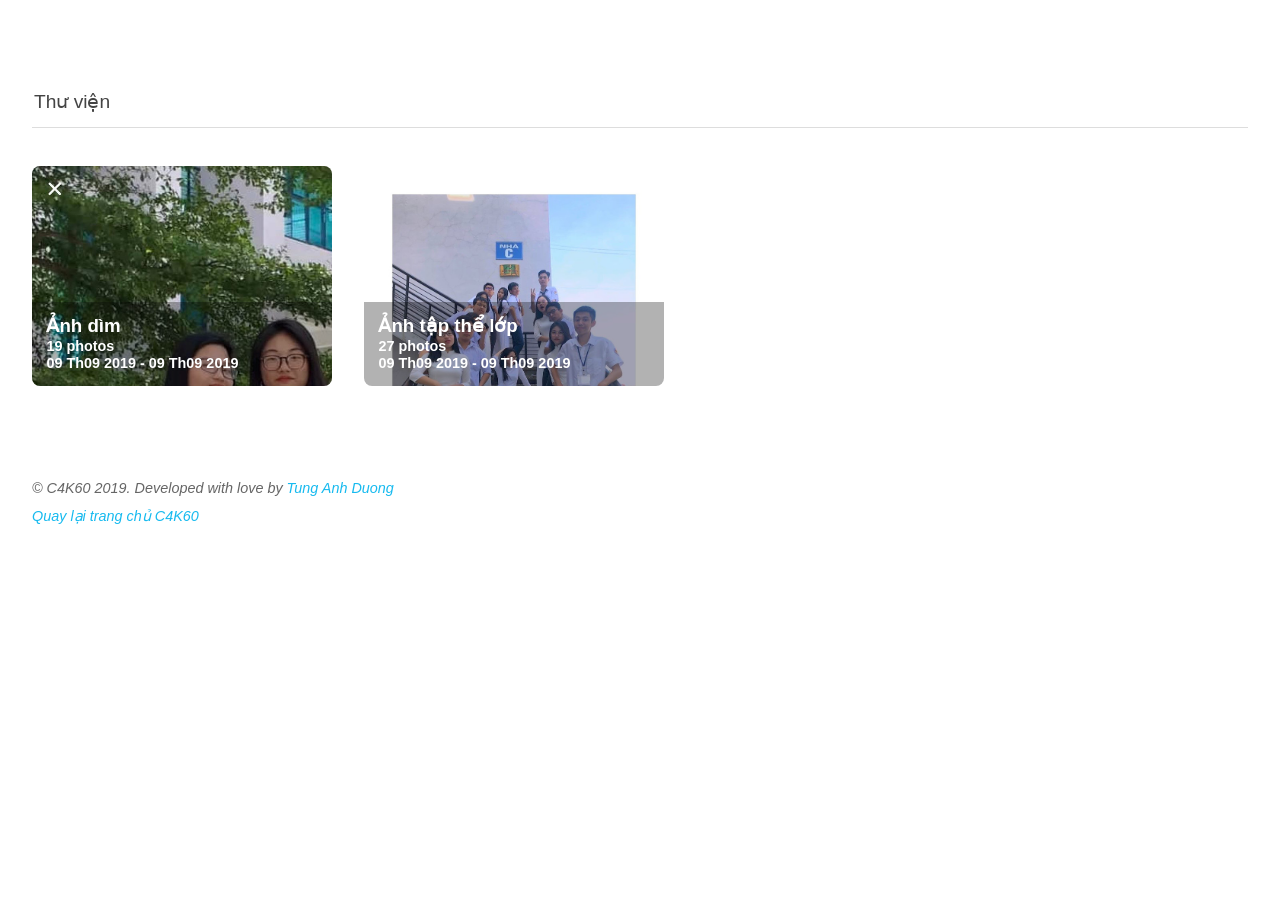
<file: index.html>
<!DOCTYPE html>
<html>

  <head>
      <meta charset="utf-8" />
      <meta name="viewport" content="width=device-width, user-scalable=no" />
      <title> - Thư viện</title>
      <link rel="stylesheet" href="public/lightgallery/css/lightgallery.css" />
      <link rel="stylesheet" href="public/videojs/video-js.min.css" />
      <link rel="stylesheet" href="public/lightgallery/css/lg-exif.min.css" />
      <link rel="stylesheet" href="public/core.css" />
      <link rel="stylesheet" href="public/theme.css" />
  </head>

  <body>

    
    <div id="container">
    
      <!--
        Gallery title
      -->
      <header>
        <h1><a href="index.html"></a></h1>
      </header>
    
      <!--
        Breadcrumbs of parent albums
      -->
      <nav class="breadcrumbs">
    <a class="breadcrumb-item" href="index.html">Thư viện</a>
      </nav>
    
      <!--
        Nested albums, if any
      -->
      <div id="albums">
    <a href="Anh-dim.html" style="background-image: url('media/large/Ảnh dìm/69506477_460080454719654_358648216100536320_n.jpg')">
            <div class="info">
              <h3>Ảnh dìm</h3>
              <div class="summary">19 photos</div>
              <div class="date">09 Th09 2019 - 09 Th09 2019</div>
            </div>
          </a><a href="Anh-tap-the-lop.html" style="background-image: url('media/large/Ảnh tập thể lớp/69454493_370987120488441_6976030150114672640_n (1).jpg')">
            <div class="info">
              <h3>Ảnh tập thể lớp</h3>
              <div class="summary">27 photos</div>
              <div class="date">09 Th09 2019 - 09 Th09 2019</div>
            </div>
          </a>  </div>
    
      <!--
        All photos and videos
      -->
      <ul id="media" class="clearfix">
      </ul>
    
      <!--
        Optional footer
      -->
      <footer>
        <p><p>&copy; C4K60 2019. Developed with love by <a href="https://facebook.com/tunnaduong/">Tung Anh Duong</a></p><br><a href="http://c4k60.ga">Quay lại trang chủ C4K60</a></p>
      </footer>
    
    </div>
    <!-- Video loader -->
    <div id="videos">
    </div>

    <!-- jQuery -->
    <script src="public/jquery.min.js"></script>
    <!-- VideoJS -->
    <script src="public/videojs/video.min.js"></script>
    <!-- LightGallery -->
    <script src="public/lightgallery/js/lightgallery.js"></script>
    <script src="public/lightgallery/js/lg-autoplay.js"></script>
    <script src="public/lightgallery/js/lg-pager.js"></script>
    <script src="public/lightgallery/js/lg-thumbnail.js"></script>
    <script src="public/lightgallery/js/lg-video.js"></script>
    <script src="public/lightgallery/js/lg-exif.min.js"></script>

    <script>
      $(document).ready(function() {
        $("#media").lightGallery({
          thumbWidth: 80,
          controls: true,
          loop : false,
          download: true,
          counter: true,
          videojs: true
        });
      });
    </script>


  </body>

</html>
</file>
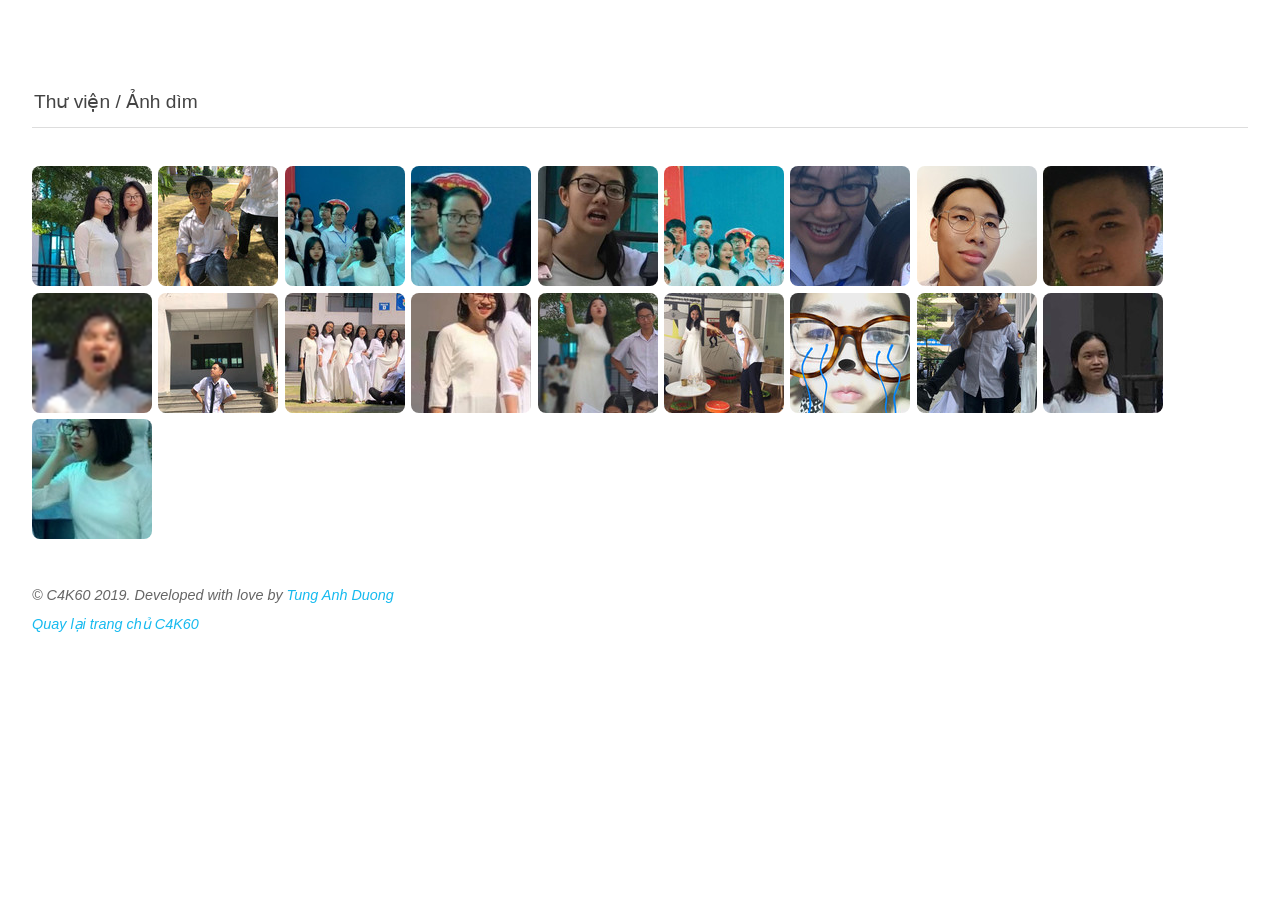
<file: Anh-dim.html>
<!DOCTYPE html>
<html>

  <head>
      <meta charset="utf-8" />
      <meta name="viewport" content="width=device-width, user-scalable=no" />
      <title> - Ảnh dìm</title>
      <link rel="stylesheet" href="public/lightgallery/css/lightgallery.css" />
      <link rel="stylesheet" href="public/videojs/video-js.min.css" />
      <link rel="stylesheet" href="public/lightgallery/css/lg-exif.min.css" />
      <link rel="stylesheet" href="public/core.css" />
      <link rel="stylesheet" href="public/theme.css" />
  </head>

  <body>

    
    <div id="container">
    
      <!--
        Gallery title
      -->
      <header>
        <h1><a href="index.html"></a></h1>
      </header>
    
      <!--
        Breadcrumbs of parent albums
      -->
      <nav class="breadcrumbs">
    <a class="breadcrumb-item" href="index.html">Thư viện</a>&nbsp;/&nbsp;<a class="breadcrumb-item" href="Anh-dim.html">Ảnh dìm</a>
      </nav>
    
      <!--
        Nested albums, if any
      -->
      <div id="albums">
      </div>
    
      <!--
        All photos and videos
      -->
      <ul id="media" class="clearfix">
          
            <li data-src="media/large/Ảnh dìm/69506477_460080454719654_358648216100536320_n.jpg"
                data-sub-html=""
                data-download-url="media/original/Ảnh dìm/69506477_460080454719654_358648216100536320_n.jpg"
                
                data-filename="69506477_460080454719654_358648216100536320_n.jpg"
          
              >
              <a href="media/original/Ảnh dìm/69506477_460080454719654_358648216100536320_n.jpg">
                <img src="media/thumbs/Ảnh dìm/69506477_460080454719654_358648216100536320_n.jpg"
                     width="120"
                     height="120"
                     alt="69506477_460080454719654_358648216100536320_n.jpg" />
              </a>
            </li>      
            <li data-src="media/large/Ảnh dìm/69530343_356481631894280_6007327437875052544_n.jpg"
                data-sub-html=""
                data-download-url="media/original/Ảnh dìm/69530343_356481631894280_6007327437875052544_n.jpg"
                
                data-filename="69530343_356481631894280_6007327437875052544_n.jpg"
          
              >
              <a href="media/original/Ảnh dìm/69530343_356481631894280_6007327437875052544_n.jpg">
                <img src="media/thumbs/Ảnh dìm/69530343_356481631894280_6007327437875052544_n.jpg"
                     width="120"
                     height="120"
                     alt="69530343_356481631894280_6007327437875052544_n.jpg" />
              </a>
            </li>      
            <li data-src="media/large/Ảnh dìm/69563362_385259795713125_387127358261297152_n.jpg"
                data-sub-html=""
                data-download-url="media/original/Ảnh dìm/69563362_385259795713125_387127358261297152_n.jpg"
                
                data-filename="69563362_385259795713125_387127358261297152_n.jpg"
          
              >
              <a href="media/original/Ảnh dìm/69563362_385259795713125_387127358261297152_n.jpg">
                <img src="media/thumbs/Ảnh dìm/69563362_385259795713125_387127358261297152_n.jpg"
                     width="120"
                     height="120"
                     alt="69563362_385259795713125_387127358261297152_n.jpg" />
              </a>
            </li>      
            <li data-src="media/large/Ảnh dìm/69610850_421216998745521_9087742437140463616_n.jpg"
                data-sub-html=""
                data-download-url="media/original/Ảnh dìm/69610850_421216998745521_9087742437140463616_n.jpg"
                
                data-filename="69610850_421216998745521_9087742437140463616_n.jpg"
          
              >
              <a href="media/original/Ảnh dìm/69610850_421216998745521_9087742437140463616_n.jpg">
                <img src="media/thumbs/Ảnh dìm/69610850_421216998745521_9087742437140463616_n.jpg"
                     width="120"
                     height="120"
                     alt="69610850_421216998745521_9087742437140463616_n.jpg" />
              </a>
            </li>      
            <li data-src="media/large/Ảnh dìm/69668276_2596588223705383_5670527591560249344_n.jpg"
                data-sub-html=""
                data-download-url="media/original/Ảnh dìm/69668276_2596588223705383_5670527591560249344_n.jpg"
                
                data-filename="69668276_2596588223705383_5670527591560249344_n.jpg"
          
              >
              <a href="media/original/Ảnh dìm/69668276_2596588223705383_5670527591560249344_n.jpg">
                <img src="media/thumbs/Ảnh dìm/69668276_2596588223705383_5670527591560249344_n.jpg"
                     width="120"
                     height="120"
                     alt="69668276_2596588223705383_5670527591560249344_n.jpg" />
              </a>
            </li>      
            <li data-src="media/large/Ảnh dìm/69720943_2435096850147513_5653010936810700800_n.jpg"
                data-sub-html=""
                data-download-url="media/original/Ảnh dìm/69720943_2435096850147513_5653010936810700800_n.jpg"
                
                data-filename="69720943_2435096850147513_5653010936810700800_n.jpg"
          
              >
              <a href="media/original/Ảnh dìm/69720943_2435096850147513_5653010936810700800_n.jpg">
                <img src="media/thumbs/Ảnh dìm/69720943_2435096850147513_5653010936810700800_n.jpg"
                     width="120"
                     height="120"
                     alt="69720943_2435096850147513_5653010936810700800_n.jpg" />
              </a>
            </li>      
            <li data-src="media/large/Ảnh dìm/69736145_518167775615935_6457183321775407104_n.jpg"
                data-sub-html=""
                data-download-url="media/original/Ảnh dìm/69736145_518167775615935_6457183321775407104_n.jpg"
                
                data-filename="69736145_518167775615935_6457183321775407104_n.jpg"
          
              >
              <a href="media/original/Ảnh dìm/69736145_518167775615935_6457183321775407104_n.jpg">
                <img src="media/thumbs/Ảnh dìm/69736145_518167775615935_6457183321775407104_n.jpg"
                     width="120"
                     height="120"
                     alt="69736145_518167775615935_6457183321775407104_n.jpg" />
              </a>
            </li>      
            <li data-src="media/large/Ảnh dìm/69813713_554390955299043_5170506558362091520_n.jpg"
                data-sub-html=""
                data-download-url="media/original/Ảnh dìm/69813713_554390955299043_5170506558362091520_n.jpg"
                
                data-filename="69813713_554390955299043_5170506558362091520_n.jpg"
          
              >
              <a href="media/original/Ảnh dìm/69813713_554390955299043_5170506558362091520_n.jpg">
                <img src="media/thumbs/Ảnh dìm/69813713_554390955299043_5170506558362091520_n.jpg"
                     width="120"
                     height="120"
                     alt="69813713_554390955299043_5170506558362091520_n.jpg" />
              </a>
            </li>      
            <li data-src="media/large/Ảnh dìm/69843028_2366646580268109_7995838725454036992_n.jpg"
                data-sub-html=""
                data-download-url="media/original/Ảnh dìm/69843028_2366646580268109_7995838725454036992_n.jpg"
                
                data-filename="69843028_2366646580268109_7995838725454036992_n.jpg"
          
              >
              <a href="media/original/Ảnh dìm/69843028_2366646580268109_7995838725454036992_n.jpg">
                <img src="media/thumbs/Ảnh dìm/69843028_2366646580268109_7995838725454036992_n.jpg"
                     width="120"
                     height="120"
                     alt="69843028_2366646580268109_7995838725454036992_n.jpg" />
              </a>
            </li>      
            <li data-src="media/large/Ảnh dìm/69847386_511307753030340_8673355204919296000_n.png"
                data-sub-html=""
                data-download-url="media/original/Ảnh dìm/69847386_511307753030340_8673355204919296000_n.png"
                
                data-filename="69847386_511307753030340_8673355204919296000_n.png"
          
              >
              <a href="media/original/Ảnh dìm/69847386_511307753030340_8673355204919296000_n.png">
                <img src="media/thumbs/Ảnh dìm/69847386_511307753030340_8673355204919296000_n.png"
                     width="120"
                     height="120"
                     alt="69847386_511307753030340_8673355204919296000_n.png" />
              </a>
            </li>      
            <li data-src="media/large/Ảnh dìm/69854690_2641429092609684_6714234473036120064_n.jpg"
                data-sub-html=""
                data-download-url="media/original/Ảnh dìm/69854690_2641429092609684_6714234473036120064_n.jpg"
                
                data-filename="69854690_2641429092609684_6714234473036120064_n.jpg"
          
              >
              <a href="media/original/Ảnh dìm/69854690_2641429092609684_6714234473036120064_n.jpg">
                <img src="media/thumbs/Ảnh dìm/69854690_2641429092609684_6714234473036120064_n.jpg"
                     width="120"
                     height="120"
                     alt="69854690_2641429092609684_6714234473036120064_n.jpg" />
              </a>
            </li>      
            <li data-src="media/large/Ảnh dìm/69858300_415102205801001_6092370655079038976_n.jpg"
                data-sub-html=""
                data-download-url="media/original/Ảnh dìm/69858300_415102205801001_6092370655079038976_n.jpg"
                
                data-filename="69858300_415102205801001_6092370655079038976_n.jpg"
          
              >
              <a href="media/original/Ảnh dìm/69858300_415102205801001_6092370655079038976_n.jpg">
                <img src="media/thumbs/Ảnh dìm/69858300_415102205801001_6092370655079038976_n.jpg"
                     width="120"
                     height="120"
                     alt="69858300_415102205801001_6092370655079038976_n.jpg" />
              </a>
            </li>      
            <li data-src="media/large/Ảnh dìm/69905824_2016487671786025_350637522272911360_n.jpg"
                data-sub-html=""
                data-download-url="media/original/Ảnh dìm/69905824_2016487671786025_350637522272911360_n.jpg"
                
                data-filename="69905824_2016487671786025_350637522272911360_n.jpg"
          
              >
              <a href="media/original/Ảnh dìm/69905824_2016487671786025_350637522272911360_n.jpg">
                <img src="media/thumbs/Ảnh dìm/69905824_2016487671786025_350637522272911360_n.jpg"
                     width="120"
                     height="120"
                     alt="69905824_2016487671786025_350637522272911360_n.jpg" />
              </a>
            </li>      
            <li data-src="media/large/Ảnh dìm/69933516_675235599619553_9221333679735832576_n.jpg"
                data-sub-html=""
                data-download-url="media/original/Ảnh dìm/69933516_675235599619553_9221333679735832576_n.jpg"
                
                data-filename="69933516_675235599619553_9221333679735832576_n.jpg"
          
              >
              <a href="media/original/Ảnh dìm/69933516_675235599619553_9221333679735832576_n.jpg">
                <img src="media/thumbs/Ảnh dìm/69933516_675235599619553_9221333679735832576_n.jpg"
                     width="120"
                     height="120"
                     alt="69933516_675235599619553_9221333679735832576_n.jpg" />
              </a>
            </li>      
            <li data-src="media/large/Ảnh dìm/69980918_460922401424505_8568849807269953536_n.jpg"
                data-sub-html=""
                data-download-url="media/original/Ảnh dìm/69980918_460922401424505_8568849807269953536_n.jpg"
                
                data-filename="69980918_460922401424505_8568849807269953536_n.jpg"
          
              >
              <a href="media/original/Ảnh dìm/69980918_460922401424505_8568849807269953536_n.jpg">
                <img src="media/thumbs/Ảnh dìm/69980918_460922401424505_8568849807269953536_n.jpg"
                     width="120"
                     height="120"
                     alt="69980918_460922401424505_8568849807269953536_n.jpg" />
              </a>
            </li>      
            <li data-src="media/large/Ảnh dìm/70002509_2548600178496264_1028056677779243008_n.jpg"
                data-sub-html=""
                data-download-url="media/original/Ảnh dìm/70002509_2548600178496264_1028056677779243008_n.jpg"
                
                data-filename="70002509_2548600178496264_1028056677779243008_n.jpg"
          
              >
              <a href="media/original/Ảnh dìm/70002509_2548600178496264_1028056677779243008_n.jpg">
                <img src="media/thumbs/Ảnh dìm/70002509_2548600178496264_1028056677779243008_n.jpg"
                     width="120"
                     height="120"
                     alt="70002509_2548600178496264_1028056677779243008_n.jpg" />
              </a>
            </li>      
            <li data-src="media/large/Ảnh dìm/70163660_2515541238667724_4198841851991556096_n.jpg"
                data-sub-html=""
                data-download-url="media/original/Ảnh dìm/70163660_2515541238667724_4198841851991556096_n.jpg"
                
                data-filename="70163660_2515541238667724_4198841851991556096_n.jpg"
          
              >
              <a href="media/original/Ảnh dìm/70163660_2515541238667724_4198841851991556096_n.jpg">
                <img src="media/thumbs/Ảnh dìm/70163660_2515541238667724_4198841851991556096_n.jpg"
                     width="120"
                     height="120"
                     alt="70163660_2515541238667724_4198841851991556096_n.jpg" />
              </a>
            </li>      
            <li data-src="media/large/Ảnh dìm/70267827_566212047518090_1053511780711530496_n.jpg"
                data-sub-html=""
                data-download-url="media/original/Ảnh dìm/70267827_566212047518090_1053511780711530496_n.jpg"
                
                data-filename="70267827_566212047518090_1053511780711530496_n.jpg"
          
              >
              <a href="media/original/Ảnh dìm/70267827_566212047518090_1053511780711530496_n.jpg">
                <img src="media/thumbs/Ảnh dìm/70267827_566212047518090_1053511780711530496_n.jpg"
                     width="120"
                     height="120"
                     alt="70267827_566212047518090_1053511780711530496_n.jpg" />
              </a>
            </li>      
            <li data-src="media/large/Ảnh dìm/70412830_514715166014394_4705585917757227008_n.jpg"
                data-sub-html=""
                data-download-url="media/original/Ảnh dìm/70412830_514715166014394_4705585917757227008_n.jpg"
                
                data-filename="70412830_514715166014394_4705585917757227008_n.jpg"
          
              >
              <a href="media/original/Ảnh dìm/70412830_514715166014394_4705585917757227008_n.jpg">
                <img src="media/thumbs/Ảnh dìm/70412830_514715166014394_4705585917757227008_n.jpg"
                     width="120"
                     height="120"
                     alt="70412830_514715166014394_4705585917757227008_n.jpg" />
              </a>
            </li>  </ul>
    
      <!--
        Optional footer
      -->
      <footer>
        <p><p>&copy; C4K60 2019. Developed with love by <a href="https://facebook.com/tunnaduong/">Tung Anh Duong</a></p><br><a href="http://c4k60.ga">Quay lại trang chủ C4K60</a></p>
      </footer>
    
    </div>
    <!-- Video loader -->
    <div id="videos">
    </div>

    <!-- jQuery -->
    <script src="public/jquery.min.js"></script>
    <!-- VideoJS -->
    <script src="public/videojs/video.min.js"></script>
    <!-- LightGallery -->
    <script src="public/lightgallery/js/lightgallery.js"></script>
    <script src="public/lightgallery/js/lg-autoplay.js"></script>
    <script src="public/lightgallery/js/lg-pager.js"></script>
    <script src="public/lightgallery/js/lg-thumbnail.js"></script>
    <script src="public/lightgallery/js/lg-video.js"></script>
    <script src="public/lightgallery/js/lg-exif.min.js"></script>

    <script>
      $(document).ready(function() {
        $("#media").lightGallery({
          thumbWidth: 80,
          controls: true,
          loop : false,
          download: true,
          counter: true,
          videojs: true
        });
      });
    </script>


  </body>

</html>
</file>
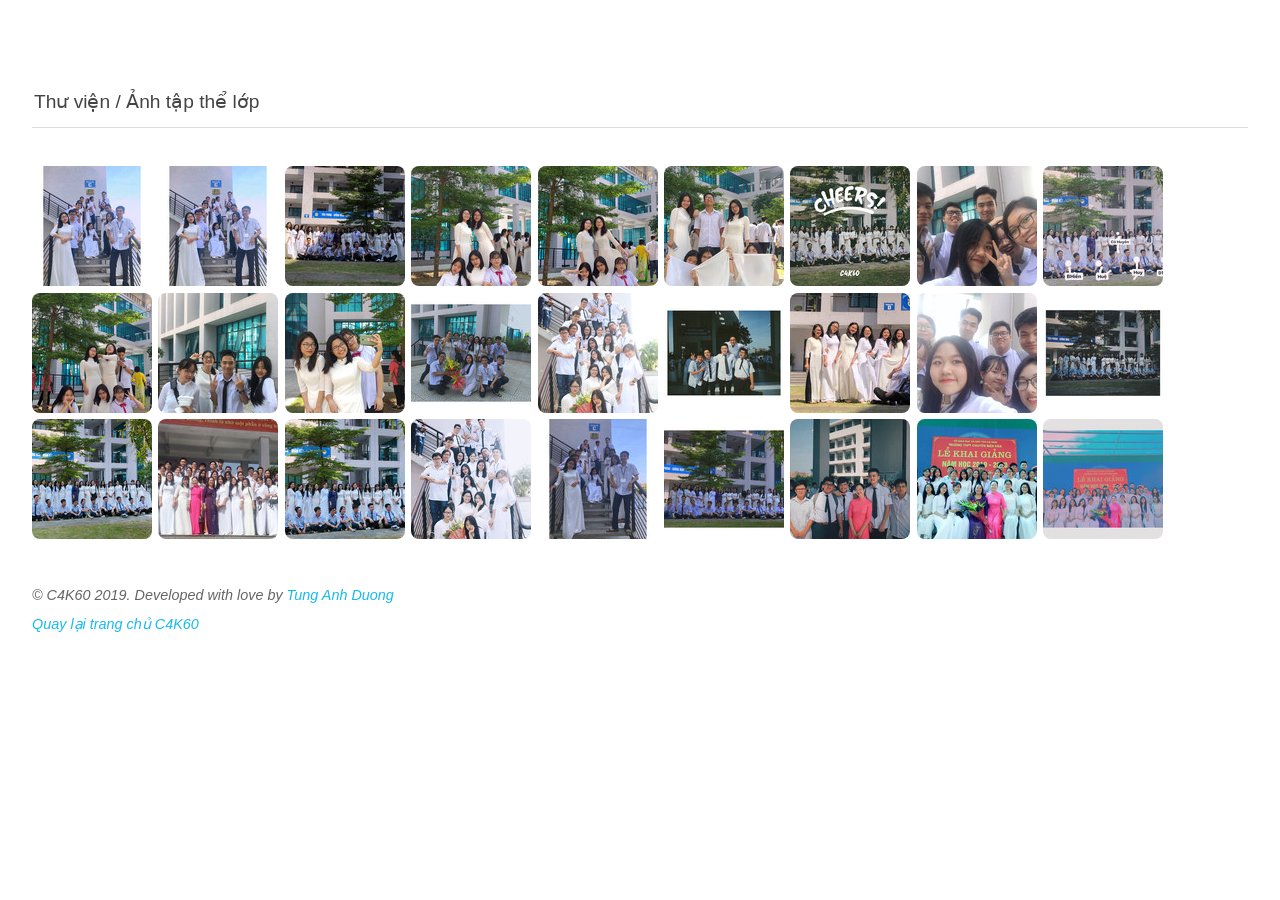
<file: Anh-tap-the-lop.html>
<!DOCTYPE html>
<html>

  <head>
      <meta charset="utf-8" />
      <meta name="viewport" content="width=device-width, user-scalable=no" />
      <title> - Ảnh tập thể lớp</title>
      <link rel="stylesheet" href="public/lightgallery/css/lightgallery.css" />
      <link rel="stylesheet" href="public/videojs/video-js.min.css" />
      <link rel="stylesheet" href="public/lightgallery/css/lg-exif.min.css" />
      <link rel="stylesheet" href="public/core.css" />
      <link rel="stylesheet" href="public/theme.css" />
  </head>

  <body>

    
    <div id="container">
    
      <!--
        Gallery title
      -->
      <header>
        <h1><a href="index.html"></a></h1>
      </header>
    
      <!--
        Breadcrumbs of parent albums
      -->
      <nav class="breadcrumbs">
    <a class="breadcrumb-item" href="index.html">Thư viện</a>&nbsp;/&nbsp;<a class="breadcrumb-item" href="Anh-tap-the-lop.html">Ảnh tập thể lớp</a>
      </nav>
    
      <!--
        Nested albums, if any
      -->
      <div id="albums">
      </div>
    
      <!--
        All photos and videos
      -->
      <ul id="media" class="clearfix">
          
            <li data-src="media/large/Ảnh tập thể lớp/69454493_370987120488441_6976030150114672640_n (1).jpg"
                data-sub-html=""
                data-download-url="media/original/Ảnh tập thể lớp/69454493_370987120488441_6976030150114672640_n (1).jpg"
                
                data-filename="69454493_370987120488441_6976030150114672640_n (1).jpg"
          
              >
              <a href="media/original/Ảnh tập thể lớp/69454493_370987120488441_6976030150114672640_n (1).jpg">
                <img src="media/thumbs/Ảnh tập thể lớp/69454493_370987120488441_6976030150114672640_n (1).jpg"
                     width="120"
                     height="120"
                     alt="69454493_370987120488441_6976030150114672640_n (1).jpg" />
              </a>
            </li>      
            <li data-src="media/large/Ảnh tập thể lớp/69454493_370987120488441_6976030150114672640_n.jpg"
                data-sub-html=""
                data-download-url="media/original/Ảnh tập thể lớp/69454493_370987120488441_6976030150114672640_n.jpg"
                
                data-filename="69454493_370987120488441_6976030150114672640_n.jpg"
          
              >
              <a href="media/original/Ảnh tập thể lớp/69454493_370987120488441_6976030150114672640_n.jpg">
                <img src="media/thumbs/Ảnh tập thể lớp/69454493_370987120488441_6976030150114672640_n.jpg"
                     width="120"
                     height="120"
                     alt="69454493_370987120488441_6976030150114672640_n.jpg" />
              </a>
            </li>      
            <li data-src="media/large/Ảnh tập thể lớp/69467311_943725919314713_3693956570762182656_n.jpg"
                data-sub-html=""
                data-download-url="media/original/Ảnh tập thể lớp/69467311_943725919314713_3693956570762182656_n.jpg"
                
                data-filename="69467311_943725919314713_3693956570762182656_n.jpg"
          
              >
              <a href="media/original/Ảnh tập thể lớp/69467311_943725919314713_3693956570762182656_n.jpg">
                <img src="media/thumbs/Ảnh tập thể lớp/69467311_943725919314713_3693956570762182656_n.jpg"
                     width="120"
                     height="120"
                     alt="69467311_943725919314713_3693956570762182656_n.jpg" />
              </a>
            </li>      
            <li data-src="media/large/Ảnh tập thể lớp/69561192_377955896438714_9079433904510730240_n.jpg"
                data-sub-html=""
                data-download-url="media/original/Ảnh tập thể lớp/69561192_377955896438714_9079433904510730240_n.jpg"
                
                data-filename="69561192_377955896438714_9079433904510730240_n.jpg"
          
              >
              <a href="media/original/Ảnh tập thể lớp/69561192_377955896438714_9079433904510730240_n.jpg">
                <img src="media/thumbs/Ảnh tập thể lớp/69561192_377955896438714_9079433904510730240_n.jpg"
                     width="120"
                     height="120"
                     alt="69561192_377955896438714_9079433904510730240_n.jpg" />
              </a>
            </li>      
            <li data-src="media/large/Ảnh tập thể lớp/69606539_1269791653195351_5930817560479006720_n.jpg"
                data-sub-html=""
                data-download-url="media/original/Ảnh tập thể lớp/69606539_1269791653195351_5930817560479006720_n.jpg"
                
                data-filename="69606539_1269791653195351_5930817560479006720_n.jpg"
          
              >
              <a href="media/original/Ảnh tập thể lớp/69606539_1269791653195351_5930817560479006720_n.jpg">
                <img src="media/thumbs/Ảnh tập thể lớp/69606539_1269791653195351_5930817560479006720_n.jpg"
                     width="120"
                     height="120"
                     alt="69606539_1269791653195351_5930817560479006720_n.jpg" />
              </a>
            </li>      
            <li data-src="media/large/Ảnh tập thể lớp/69626735_388742038508147_1995829843131891712_n.jpg"
                data-sub-html=""
                data-download-url="media/original/Ảnh tập thể lớp/69626735_388742038508147_1995829843131891712_n.jpg"
                
                data-filename="69626735_388742038508147_1995829843131891712_n.jpg"
          
              >
              <a href="media/original/Ảnh tập thể lớp/69626735_388742038508147_1995829843131891712_n.jpg">
                <img src="media/thumbs/Ảnh tập thể lớp/69626735_388742038508147_1995829843131891712_n.jpg"
                     width="120"
                     height="120"
                     alt="69626735_388742038508147_1995829843131891712_n.jpg" />
              </a>
            </li>      
            <li data-src="media/large/Ảnh tập thể lớp/69628965_684750172001481_2156742386309398528_n.jpg"
                data-sub-html=""
                data-download-url="media/original/Ảnh tập thể lớp/69628965_684750172001481_2156742386309398528_n.jpg"
                
                data-filename="69628965_684750172001481_2156742386309398528_n.jpg"
          
              >
              <a href="media/original/Ảnh tập thể lớp/69628965_684750172001481_2156742386309398528_n.jpg">
                <img src="media/thumbs/Ảnh tập thể lớp/69628965_684750172001481_2156742386309398528_n.jpg"
                     width="120"
                     height="120"
                     alt="69628965_684750172001481_2156742386309398528_n.jpg" />
              </a>
            </li>      
            <li data-src="media/large/Ảnh tập thể lớp/69631570_1725272090949918_4367971195887288320_n.jpg"
                data-sub-html=""
                data-download-url="media/original/Ảnh tập thể lớp/69631570_1725272090949918_4367971195887288320_n.jpg"
                
                data-filename="69631570_1725272090949918_4367971195887288320_n.jpg"
          
              >
              <a href="media/original/Ảnh tập thể lớp/69631570_1725272090949918_4367971195887288320_n.jpg">
                <img src="media/thumbs/Ảnh tập thể lớp/69631570_1725272090949918_4367971195887288320_n.jpg"
                     width="120"
                     height="120"
                     alt="69631570_1725272090949918_4367971195887288320_n.jpg" />
              </a>
            </li>      
            <li data-src="media/large/Ảnh tập thể lớp/69649361_454096068519471_6937102941660643328_n.jpg"
                data-sub-html=""
                data-download-url="media/original/Ảnh tập thể lớp/69649361_454096068519471_6937102941660643328_n.jpg"
                
                data-filename="69649361_454096068519471_6937102941660643328_n.jpg"
          
              >
              <a href="media/original/Ảnh tập thể lớp/69649361_454096068519471_6937102941660643328_n.jpg">
                <img src="media/thumbs/Ảnh tập thể lớp/69649361_454096068519471_6937102941660643328_n.jpg"
                     width="120"
                     height="120"
                     alt="69649361_454096068519471_6937102941660643328_n.jpg" />
              </a>
            </li>      
            <li data-src="media/large/Ảnh tập thể lớp/69669873_501516540424729_4357559774254989312_n.jpg"
                data-sub-html=""
                data-download-url="media/original/Ảnh tập thể lớp/69669873_501516540424729_4357559774254989312_n.jpg"
                
                data-filename="69669873_501516540424729_4357559774254989312_n.jpg"
          
              >
              <a href="media/original/Ảnh tập thể lớp/69669873_501516540424729_4357559774254989312_n.jpg">
                <img src="media/thumbs/Ảnh tập thể lớp/69669873_501516540424729_4357559774254989312_n.jpg"
                     width="120"
                     height="120"
                     alt="69669873_501516540424729_4357559774254989312_n.jpg" />
              </a>
            </li>      
            <li data-src="media/large/Ảnh tập thể lớp/69690569_410265622932332_3140795784111325184_n.jpg"
                data-sub-html=""
                data-download-url="media/original/Ảnh tập thể lớp/69690569_410265622932332_3140795784111325184_n.jpg"
                
                data-filename="69690569_410265622932332_3140795784111325184_n.jpg"
          
              >
              <a href="media/original/Ảnh tập thể lớp/69690569_410265622932332_3140795784111325184_n.jpg">
                <img src="media/thumbs/Ảnh tập thể lớp/69690569_410265622932332_3140795784111325184_n.jpg"
                     width="120"
                     height="120"
                     alt="69690569_410265622932332_3140795784111325184_n.jpg" />
              </a>
            </li>      
            <li data-src="media/large/Ảnh tập thể lớp/69741191_532992687442744_128679668319518720_n.jpg"
                data-sub-html=""
                data-download-url="media/original/Ảnh tập thể lớp/69741191_532992687442744_128679668319518720_n.jpg"
                
                data-filename="69741191_532992687442744_128679668319518720_n.jpg"
          
              >
              <a href="media/original/Ảnh tập thể lớp/69741191_532992687442744_128679668319518720_n.jpg">
                <img src="media/thumbs/Ảnh tập thể lớp/69741191_532992687442744_128679668319518720_n.jpg"
                     width="120"
                     height="120"
                     alt="69741191_532992687442744_128679668319518720_n.jpg" />
              </a>
            </li>      
            <li data-src="media/large/Ảnh tập thể lớp/69771621_2373343092742987_7579703205320196096_n.jpg"
                data-sub-html=""
                data-download-url="media/original/Ảnh tập thể lớp/69771621_2373343092742987_7579703205320196096_n.jpg"
                
                data-filename="69771621_2373343092742987_7579703205320196096_n.jpg"
          
              >
              <a href="media/original/Ảnh tập thể lớp/69771621_2373343092742987_7579703205320196096_n.jpg">
                <img src="media/thumbs/Ảnh tập thể lớp/69771621_2373343092742987_7579703205320196096_n.jpg"
                     width="120"
                     height="120"
                     alt="69771621_2373343092742987_7579703205320196096_n.jpg" />
              </a>
            </li>      
            <li data-src="media/large/Ảnh tập thể lớp/69795324_2382288671853080_4080264706961440768_n.jpg"
                data-sub-html=""
                data-download-url="media/original/Ảnh tập thể lớp/69795324_2382288671853080_4080264706961440768_n.jpg"
                
                data-filename="69795324_2382288671853080_4080264706961440768_n.jpg"
          
              >
              <a href="media/original/Ảnh tập thể lớp/69795324_2382288671853080_4080264706961440768_n.jpg">
                <img src="media/thumbs/Ảnh tập thể lớp/69795324_2382288671853080_4080264706961440768_n.jpg"
                     width="120"
                     height="120"
                     alt="69795324_2382288671853080_4080264706961440768_n.jpg" />
              </a>
            </li>      
            <li data-src="media/large/Ảnh tập thể lớp/69815721_702476230265280_8673672637362208768_n.jpg"
                data-sub-html=""
                data-download-url="media/original/Ảnh tập thể lớp/69815721_702476230265280_8673672637362208768_n.jpg"
                
                data-filename="69815721_702476230265280_8673672637362208768_n.jpg"
          
              >
              <a href="media/original/Ảnh tập thể lớp/69815721_702476230265280_8673672637362208768_n.jpg">
                <img src="media/thumbs/Ảnh tập thể lớp/69815721_702476230265280_8673672637362208768_n.jpg"
                     width="120"
                     height="120"
                     alt="69815721_702476230265280_8673672637362208768_n.jpg" />
              </a>
            </li>      
            <li data-src="media/large/Ảnh tập thể lớp/69858300_415102205801001_6092370655079038976_n.jpg"
                data-sub-html=""
                data-download-url="media/original/Ảnh tập thể lớp/69858300_415102205801001_6092370655079038976_n.jpg"
                
                data-filename="69858300_415102205801001_6092370655079038976_n.jpg"
          
              >
              <a href="media/original/Ảnh tập thể lớp/69858300_415102205801001_6092370655079038976_n.jpg">
                <img src="media/thumbs/Ảnh tập thể lớp/69858300_415102205801001_6092370655079038976_n.jpg"
                     width="120"
                     height="120"
                     alt="69858300_415102205801001_6092370655079038976_n.jpg" />
              </a>
            </li>      
            <li data-src="media/large/Ảnh tập thể lớp/69912138_2152269831541938_3934861595632467968_n.jpg"
                data-sub-html=""
                data-download-url="media/original/Ảnh tập thể lớp/69912138_2152269831541938_3934861595632467968_n.jpg"
                
                data-filename="69912138_2152269831541938_3934861595632467968_n.jpg"
          
              >
              <a href="media/original/Ảnh tập thể lớp/69912138_2152269831541938_3934861595632467968_n.jpg">
                <img src="media/thumbs/Ảnh tập thể lớp/69912138_2152269831541938_3934861595632467968_n.jpg"
                     width="120"
                     height="120"
                     alt="69912138_2152269831541938_3934861595632467968_n.jpg" />
              </a>
            </li>      
            <li data-src="media/large/Ảnh tập thể lớp/69978712_924446317908377_8908919090064654336_n.jpg"
                data-sub-html=""
                data-download-url="media/original/Ảnh tập thể lớp/69978712_924446317908377_8908919090064654336_n.jpg"
                
                data-filename="69978712_924446317908377_8908919090064654336_n.jpg"
          
              >
              <a href="media/original/Ảnh tập thể lớp/69978712_924446317908377_8908919090064654336_n.jpg">
                <img src="media/thumbs/Ảnh tập thể lớp/69978712_924446317908377_8908919090064654336_n.jpg"
                     width="120"
                     height="120"
                     alt="69978712_924446317908377_8908919090064654336_n.jpg" />
              </a>
            </li>      
            <li data-src="media/large/Ảnh tập thể lớp/70126494_703092186833168_3751604377723338752_n.jpg"
                data-sub-html=""
                data-download-url="media/original/Ảnh tập thể lớp/70126494_703092186833168_3751604377723338752_n.jpg"
                
                data-filename="70126494_703092186833168_3751604377723338752_n.jpg"
          
              >
              <a href="media/original/Ảnh tập thể lớp/70126494_703092186833168_3751604377723338752_n.jpg">
                <img src="media/thumbs/Ảnh tập thể lớp/70126494_703092186833168_3751604377723338752_n.jpg"
                     width="120"
                     height="120"
                     alt="70126494_703092186833168_3751604377723338752_n.jpg" />
              </a>
            </li>      
            <li data-src="media/large/Ảnh tập thể lớp/70153199_3480054395345479_635592792587894784_n.jpg"
                data-sub-html=""
                data-download-url="media/original/Ảnh tập thể lớp/70153199_3480054395345479_635592792587894784_n.jpg"
                
                data-filename="70153199_3480054395345479_635592792587894784_n.jpg"
          
              >
              <a href="media/original/Ảnh tập thể lớp/70153199_3480054395345479_635592792587894784_n.jpg">
                <img src="media/thumbs/Ảnh tập thể lớp/70153199_3480054395345479_635592792587894784_n.jpg"
                     width="120"
                     height="120"
                     alt="70153199_3480054395345479_635592792587894784_n.jpg" />
              </a>
            </li>      
            <li data-src="media/large/Ảnh tập thể lớp/70167682_639299829890441_1124980882625527808_n.jpg"
                data-sub-html=""
                data-download-url="media/original/Ảnh tập thể lớp/70167682_639299829890441_1124980882625527808_n.jpg"
                
                data-filename="70167682_639299829890441_1124980882625527808_n.jpg"
          
              >
              <a href="media/original/Ảnh tập thể lớp/70167682_639299829890441_1124980882625527808_n.jpg">
                <img src="media/thumbs/Ảnh tập thể lớp/70167682_639299829890441_1124980882625527808_n.jpg"
                     width="120"
                     height="120"
                     alt="70167682_639299829890441_1124980882625527808_n.jpg" />
              </a>
            </li>      
            <li data-src="media/large/Ảnh tập thể lớp/70214398_917676275267916_2315084842531815424_n.jpg"
                data-sub-html=""
                data-download-url="media/original/Ảnh tập thể lớp/70214398_917676275267916_2315084842531815424_n.jpg"
                
                data-filename="70214398_917676275267916_2315084842531815424_n.jpg"
          
              >
              <a href="media/original/Ảnh tập thể lớp/70214398_917676275267916_2315084842531815424_n.jpg">
                <img src="media/thumbs/Ảnh tập thể lớp/70214398_917676275267916_2315084842531815424_n.jpg"
                     width="120"
                     height="120"
                     alt="70214398_917676275267916_2315084842531815424_n.jpg" />
              </a>
            </li>      
            <li data-src="media/large/Ảnh tập thể lớp/70348106_2513891855324206_6577298967040622592_n.jpg"
                data-sub-html=""
                data-download-url="media/original/Ảnh tập thể lớp/70348106_2513891855324206_6577298967040622592_n.jpg"
                
                data-filename="70348106_2513891855324206_6577298967040622592_n.jpg"
          
              >
              <a href="media/original/Ảnh tập thể lớp/70348106_2513891855324206_6577298967040622592_n.jpg">
                <img src="media/thumbs/Ảnh tập thể lớp/70348106_2513891855324206_6577298967040622592_n.jpg"
                     width="120"
                     height="120"
                     alt="70348106_2513891855324206_6577298967040622592_n.jpg" />
              </a>
            </li>      
            <li data-src="media/large/Ảnh tập thể lớp/70355142_481973105717113_735107287915429888_n.jpg"
                data-sub-html=""
                data-download-url="media/original/Ảnh tập thể lớp/70355142_481973105717113_735107287915429888_n.jpg"
                
                data-filename="70355142_481973105717113_735107287915429888_n.jpg"
          
              >
              <a href="media/original/Ảnh tập thể lớp/70355142_481973105717113_735107287915429888_n.jpg">
                <img src="media/thumbs/Ảnh tập thể lớp/70355142_481973105717113_735107287915429888_n.jpg"
                     width="120"
                     height="120"
                     alt="70355142_481973105717113_735107287915429888_n.jpg" />
              </a>
            </li>      
            <li data-src="media/large/Ảnh tập thể lớp/70372437_717240788737736_4411381207737040896_n.jpg"
                data-sub-html=""
                data-download-url="media/original/Ảnh tập thể lớp/70372437_717240788737736_4411381207737040896_n.jpg"
                
                data-filename="70372437_717240788737736_4411381207737040896_n.jpg"
          
              >
              <a href="media/original/Ảnh tập thể lớp/70372437_717240788737736_4411381207737040896_n.jpg">
                <img src="media/thumbs/Ảnh tập thể lớp/70372437_717240788737736_4411381207737040896_n.jpg"
                     width="120"
                     height="120"
                     alt="70372437_717240788737736_4411381207737040896_n.jpg" />
              </a>
            </li>      
            <li data-src="media/large/Ảnh tập thể lớp/anh1.jpg"
                data-sub-html=""
                data-download-url="media/original/Ảnh tập thể lớp/anh1.jpg"
                
                data-filename="anh1.jpg"
          
              >
              <a href="media/original/Ảnh tập thể lớp/anh1.jpg">
                <img src="media/thumbs/Ảnh tập thể lớp/anh1.jpg"
                     width="120"
                     height="120"
                     alt="anh1.jpg" />
              </a>
            </li>      
            <li data-src="media/large/Ảnh tập thể lớp/anh2.jpg"
                data-sub-html=""
                data-download-url="media/original/Ảnh tập thể lớp/anh2.jpg"
                
                data-filename="anh2.jpg"
          
              >
              <a href="media/original/Ảnh tập thể lớp/anh2.jpg">
                <img src="media/thumbs/Ảnh tập thể lớp/anh2.jpg"
                     width="120"
                     height="120"
                     alt="anh2.jpg" />
              </a>
            </li>  </ul>
    
      <!--
        Optional footer
      -->
      <footer>
        <p><p>&copy; C4K60 2019. Developed with love by <a href="https://facebook.com/tunnaduong/">Tung Anh Duong</a></p><br><a href="http://c4k60.ga">Quay lại trang chủ C4K60</a></p>
      </footer>
    
    </div>
    <!-- Video loader -->
    <div id="videos">
    </div>

    <!-- jQuery -->
    <script src="public/jquery.min.js"></script>
    <!-- VideoJS -->
    <script src="public/videojs/video.min.js"></script>
    <!-- LightGallery -->
    <script src="public/lightgallery/js/lightgallery.js"></script>
    <script src="public/lightgallery/js/lg-autoplay.js"></script>
    <script src="public/lightgallery/js/lg-pager.js"></script>
    <script src="public/lightgallery/js/lg-thumbnail.js"></script>
    <script src="public/lightgallery/js/lg-video.js"></script>
    <script src="public/lightgallery/js/lg-exif.min.js"></script>

    <script>
      $(document).ready(function() {
        $("#media").lightGallery({
          thumbWidth: 80,
          controls: true,
          loop : false,
          download: true,
          counter: true,
          videojs: true
        });
      });
    </script>


  </body>

</html>
</file>
<file: public/lightgallery/css/lightgallery.css>
/*! lightgallery - v1.2.14 - 2016-01-18
* http://sachinchoolur.github.io/lightGallery/
* Copyright (c) 2016 Sachin N; Licensed Apache 2.0 */
@font-face {
  font-family: 'lg';
  src: url("../fonts/lg.eot?n1z373");
  src: url("../fonts/lg.eot?#iefixn1z373") format("embedded-opentype"), url("../fonts/lg.woff?n1z373") format("woff"), url("../fonts/lg.ttf?n1z373") format("truetype"), url("../fonts/lg.svg?n1z373#lg") format("svg");
  font-weight: normal;
  font-style: normal;
}
.lg-icon {
  font-family: 'lg';
  speak: none;
  font-style: normal;
  font-weight: normal;
  font-variant: normal;
  text-transform: none;
  line-height: 1;
  /* Better Font Rendering =========== */
  -webkit-font-smoothing: antialiased;
  -moz-osx-font-smoothing: grayscale;
}

.lg-actions .lg-next, .lg-actions .lg-prev {
  background-color: rgba(0, 0, 0, 0.45);
  border-radius: 2px;
  color: #999;
  cursor: pointer;
  display: block;
  font-size: 22px;
  margin-top: -10px;
  padding: 8px 10px 9px;
  position: absolute;
  top: 50%;
  z-index: 1080;
}
.lg-actions .lg-next.disabled, .lg-actions .lg-prev.disabled {
  pointer-events: none;
  opacity: 0.5;
}
.lg-actions .lg-next:hover, .lg-actions .lg-prev:hover {
  color: #FFF;
}
.lg-actions .lg-next {
  right: 20px;
}
.lg-actions .lg-next:before {
  content: "\e095";
}
.lg-actions .lg-prev {
  left: 20px;
}
.lg-actions .lg-prev:after {
  content: "\e094";
}

@-webkit-keyframes lg-right-end {
  0% {
    left: 0;
  }
  50% {
    left: -30px;
  }
  100% {
    left: 0;
  }
}
@-moz-keyframes lg-right-end {
  0% {
    left: 0;
  }
  50% {
    left: -30px;
  }
  100% {
    left: 0;
  }
}
@-ms-keyframes lg-right-end {
  0% {
    left: 0;
  }
  50% {
    left: -30px;
  }
  100% {
    left: 0;
  }
}
@keyframes lg-right-end {
  0% {
    left: 0;
  }
  50% {
    left: -30px;
  }
  100% {
    left: 0;
  }
}
@-webkit-keyframes lg-left-end {
  0% {
    left: 0;
  }
  50% {
    left: 30px;
  }
  100% {
    left: 0;
  }
}
@-moz-keyframes lg-left-end {
  0% {
    left: 0;
  }
  50% {
    left: 30px;
  }
  100% {
    left: 0;
  }
}
@-ms-keyframes lg-left-end {
  0% {
    left: 0;
  }
  50% {
    left: 30px;
  }
  100% {
    left: 0;
  }
}
@keyframes lg-left-end {
  0% {
    left: 0;
  }
  50% {
    left: 30px;
  }
  100% {
    left: 0;
  }
}
.lg-outer.lg-right-end .lg-object {
  -webkit-animation: lg-right-end 0.3s;
  -o-animation: lg-right-end 0.3s;
  animation: lg-right-end 0.3s;
  position: relative;
}
.lg-outer.lg-left-end .lg-object {
  -webkit-animation: lg-left-end 0.3s;
  -o-animation: lg-left-end 0.3s;
  animation: lg-left-end 0.3s;
  position: relative;
}

.lg-toolbar {
  z-index: 1080;
  left: 0;
  position: absolute;
  top: 0;
  width: 100%;
  background-color: rgba(0, 0, 0, 0.45);
}
.lg-toolbar .lg-icon {
  color: #999;
  cursor: pointer;
  float: right;
  font-size: 24px;
  height: 47px;
  line-height: 27px;
  padding: 10px 0;
  text-align: center;
  width: 50px;
  text-decoration: none !important;
  outline: medium none;
}
.lg-toolbar .lg-icon:hover {
  color: #FFF;
}
.lg-toolbar .lg-close:after {
  content: "\e070";
}
.lg-toolbar .lg-download:after {
  content: "\e0f2";
}

.lg-sub-html {
  background-color: rgba(0, 0, 0, 0.45);
  bottom: 0;
  color: #EEE;
  font-size: 16px;
  left: 0;
  padding: 10px 40px;
  position: fixed;
  right: 0;
  text-align: center;
  z-index: 1080;
}
.lg-sub-html h4 {
  margin: 0;
  font-size: 13px;
  font-weight: bold;
}
.lg-sub-html p {
  font-size: 12px;
  margin: 5px 0 0;
}

#lg-counter {
  color: #999;
  display: inline-block;
  font-size: 16px;
  padding-left: 20px;
  padding-top: 12px;
  vertical-align: middle;
}

.lg-toolbar, .lg-prev, .lg-next {
  opacity: 1;
  -webkit-transition: -webkit-transform 0.35s cubic-bezier(0, 0, 0.25, 1) 0s, opacity 0.35s cubic-bezier(0, 0, 0.25, 1) 0s;
  -moz-transition: -moz-transform 0.35s cubic-bezier(0, 0, 0.25, 1) 0s, opacity 0.35s cubic-bezier(0, 0, 0.25, 1) 0s;
  -o-transition: -o-transform 0.35s cubic-bezier(0, 0, 0.25, 1) 0s, opacity 0.35s cubic-bezier(0, 0, 0.25, 1) 0s;
  transition: transform 0.35s cubic-bezier(0, 0, 0.25, 1) 0s, opacity 0.35s cubic-bezier(0, 0, 0.25, 1) 0s;
}

.lg-hide-items .lg-prev {
  opacity: 0;
  -webkit-transform: translate3d(-10px, 0, 0);
  transform: translate3d(-10px, 0, 0);
}
.lg-hide-items .lg-next {
  opacity: 0;
  -webkit-transform: translate3d(10px, 0, 0);
  transform: translate3d(10px, 0, 0);
}
.lg-hide-items .lg-toolbar {
  opacity: 0;
  -webkit-transform: translate3d(0, -10px, 0);
  transform: translate3d(0, -10px, 0);
}

body:not(.lg-from-hash) .lg-outer.lg-start-zoom .lg-object {
  -webkit-transform: scale3d(0.5, 0.5, 0.5);
  transform: scale3d(0.5, 0.5, 0.5);
  opacity: 0;
  -webkit-transition: -webkit-transform 250ms ease 0s, opacity 250ms !important;
  -moz-transition: -moz-transform 250ms ease 0s, opacity 250ms !important;
  -o-transition: -o-transform 250ms ease 0s, opacity 250ms !important;
  transition: transform 250ms ease 0s, opacity 250ms !important;
  -webkit-transform-origin: 50% 50%;
  -moz-transform-origin: 50% 50%;
  -ms-transform-origin: 50% 50%;
  transform-origin: 50% 50%;
}
body:not(.lg-from-hash) .lg-outer.lg-start-zoom .lg-item.lg-complete .lg-object {
  -webkit-transform: scale3d(1, 1, 1);
  transform: scale3d(1, 1, 1);
  opacity: 1;
}

.lg-outer .lg-thumb-outer {
  background-color: #0D0A0A;
  bottom: 0;
  position: absolute;
  width: 100%;
  z-index: 1080;
  max-height: 350px;
  -webkit-transform: translate3d(0, 100%, 0);
  transform: translate3d(0, 100%, 0);
  -webkit-transition: -webkit-transform 0.25s cubic-bezier(0, 0, 0.25, 1) 0s;
  -moz-transition: -moz-transform 0.25s cubic-bezier(0, 0, 0.25, 1) 0s;
  -o-transition: -o-transform 0.25s cubic-bezier(0, 0, 0.25, 1) 0s;
  transition: transform 0.25s cubic-bezier(0, 0, 0.25, 1) 0s;
}
.lg-outer .lg-thumb-outer.lg-grab .lg-thumb-item {
  cursor: -webkit-grab;
  cursor: -moz-grab;
  cursor: -o-grab;
  cursor: -ms-grab;
  cursor: grab;
}
.lg-outer .lg-thumb-outer.lg-grabbing .lg-thumb-item {
  cursor: move;
  cursor: -webkit-grabbing;
  cursor: -moz-grabbing;
  cursor: -o-grabbing;
  cursor: -ms-grabbing;
  cursor: grabbing;
}
.lg-outer .lg-thumb-outer.lg-dragging .lg-thumb {
  -webkit-transition-duration: 0s !important;
  transition-duration: 0s !important;
}
.lg-outer.lg-thumb-open .lg-thumb-outer {
  -webkit-transform: translate3d(0, 0%, 0);
  transform: translate3d(0, 0%, 0);
}
.lg-outer .lg-thumb {
  padding: 10px 0;
  height: 100%;
  margin-bottom: -5px;
}
.lg-outer .lg-thumb-item {
  border-radius: 5px;
  cursor: pointer;
  float: left;
  overflow: hidden;
  height: 100%;
  border: 2px solid #FFF;
  border-radius: 4px;
  margin-bottom: 5px;
}
@media (min-width: 1025px) {
  .lg-outer .lg-thumb-item {
    -webkit-transition: border-color 0.25s ease;
    -o-transition: border-color 0.25s ease;
    transition: border-color 0.25s ease;
  }
}
.lg-outer .lg-thumb-item.active, .lg-outer .lg-thumb-item:hover {
  border-color: #a90707;
}
.lg-outer .lg-thumb-item img {
  width: 100%;
  height: 100%;
}
.lg-outer.lg-has-thumb .lg-item {
  padding-bottom: 120px;
}
.lg-outer.lg-can-toggle .lg-item {
  padding-bottom: 0;
}
.lg-outer.lg-pull-caption-up .lg-sub-html {
  -webkit-transition: bottom 0.25s ease;
  -o-transition: bottom 0.25s ease;
  transition: bottom 0.25s ease;
}
.lg-outer.lg-pull-caption-up.lg-thumb-open .lg-sub-html {
  bottom: 100px;
}
.lg-outer .lg-toogle-thumb {
  background-color: #0D0A0A;
  border-radius: 2px 2px 0 0;
  color: #999;
  cursor: pointer;
  font-size: 24px;
  height: 39px;
  line-height: 27px;
  padding: 5px 0;
  position: absolute;
  right: 20px;
  text-align: center;
  top: -39px;
  width: 50px;
}
.lg-outer .lg-toogle-thumb:after {
  content: "\e1ff";
}
.lg-outer .lg-toogle-thumb:hover {
  color: #FFF;
}

.lg-outer .lg-video-cont {
  display: inline-block;
  vertical-align: middle;
  max-width: 1140px;
  max-height: 100%;
  width: 100%;
  padding: 0 5px;
}
.lg-outer .lg-video {
  width: 100%;
  height: 0;
  padding-bottom: 56.25%;
  overflow: hidden;
  position: relative;
}
.lg-outer .lg-video .lg-object {
  display: inline-block;
  position: absolute;
  top: 0;
  left: 0;
  width: 100% !important;
  height: 100% !important;
}
.lg-outer .lg-video .lg-video-play {
  width: 84px;
  height: 59px;
  position: absolute;
  left: 50%;
  top: 50%;
  margin-left: -42px;
  margin-top: -30px;
  z-index: 1080;
  cursor: pointer;
}
.lg-outer .lg-has-vimeo .lg-video-play {
  background: url("../img/vimeo-play.png") no-repeat scroll 0 0 transparent;
}
.lg-outer .lg-has-vimeo:hover .lg-video-play {
  background: url("../img/vimeo-play.png") no-repeat scroll 0 -58px transparent;
}
.lg-outer .lg-has-html5 .lg-video-play {
  background: transparent url("../img/video-play.png") no-repeat scroll 0 0;
  height: 64px;
  margin-left: -32px;
  margin-top: -32px;
  width: 64px;
  opacity: 0.8;
}
.lg-outer .lg-has-html5:hover .lg-video-play {
  opacity: 1;
}
.lg-outer .lg-has-youtube .lg-video-play {
  background: url("../img/youtube-play.png") no-repeat scroll 0 0 transparent;
}
.lg-outer .lg-has-youtube:hover .lg-video-play {
  background: url("../img/youtube-play.png") no-repeat scroll 0 -60px transparent;
}
.lg-outer .lg-video-object {
  width: 100% !important;
  height: 100% !important;
  position: absolute;
  top: 0;
  left: 0;
}
.lg-outer .lg-has-video .lg-video-object {
  visibility: hidden;
}
.lg-outer .lg-has-video.lg-video-palying .lg-object, .lg-outer .lg-has-video.lg-video-palying .lg-video-play {
  display: none;
}
.lg-outer .lg-has-video.lg-video-palying .lg-video-object {
  visibility: visible;
}

.lg-progress-bar {
  background-color: #333;
  height: 5px;
  left: 0;
  position: absolute;
  top: 0;
  width: 100%;
  z-index: 1080;
  opacity: 0;
  -webkit-transition: opacity 0.08s ease 0s;
  -moz-transition: opacity 0.08s ease 0s;
  -o-transition: opacity 0.08s ease 0s;
  transition: opacity 0.08s ease 0s;
}
.lg-progress-bar .lg-progress {
  background-color: #a90707;
  height: 5px;
  width: 0;
}
.lg-progress-bar.lg-start .lg-progress {
  width: 100%;
}
.lg-show-autoplay .lg-progress-bar {
  opacity: 1;
}

.lg-autoplay-button:after {
  content: "\e01d";
}
.lg-show-autoplay .lg-autoplay-button:after {
  content: "\e01a";
}

.lg-outer.lg-css3.lg-zoom-dragging .lg-item.lg-complete.lg-zoomable .lg-img-wrap, .lg-outer.lg-css3.lg-zoom-dragging .lg-item.lg-complete.lg-zoomable .lg-image {
  -webkit-transition-duration: 0s;
  transition-duration: 0s;
}
.lg-outer .lg-item.lg-complete.lg-zoomable .lg-img-wrap {
  -webkit-transition: -webkit-transform 0.3s ease 0s;
  -moz-transition: -moz-transform 0.3s ease 0s;
  -o-transition: -o-transform 0.3s ease 0s;
  transition: transform 0.3s ease 0s;
  -webkit-transform: translate3d(0, 0, 0);
  transform: translate3d(0, 0, 0);
  -webkit-backface-visibility: hidden;
  -moz-backface-visibility: hidden;
  backface-visibility: hidden;
}
.lg-outer .lg-item.lg-complete.lg-zoomable .lg-image {
  -webkit-transform: scale3d(1, 1, 1);
  transform: scale3d(1, 1, 1);
  -webkit-transition: -webkit-transform 0.3s ease 0s, opacity 0.15s !important;
  -moz-transition: -moz-transform 0.3s ease 0s, opacity 0.15s !important;
  -o-transition: -o-transform 0.3s ease 0s, opacity 0.15s !important;
  transition: transform 0.3s ease 0s, opacity 0.15s !important;
  -webkit-transform-origin: 0 0;
  -moz-transform-origin: 0 0;
  -ms-transform-origin: 0 0;
  transform-origin: 0 0;
  -webkit-backface-visibility: hidden;
  -moz-backface-visibility: hidden;
  backface-visibility: hidden;
}

#lg-zoom-in:after {
  content: "\e311";
}

#lg-zoom-out {
  opacity: 0.5;
  pointer-events: none;
}
#lg-zoom-out:after {
  content: "\e312";
}
.lg-zoomed #lg-zoom-out {
  opacity: 1;
  pointer-events: auto;
}

.lg-outer .lg-pager-outer {
  bottom: 60px;
  left: 0;
  position: absolute;
  right: 0;
  text-align: center;
  z-index: 1080;
  height: 10px;
}
.lg-outer .lg-pager-outer.lg-pager-hover .lg-pager-cont {
  overflow: visible;
}
.lg-outer .lg-pager-cont {
  cursor: pointer;
  display: inline-block;
  overflow: hidden;
  position: relative;
  vertical-align: top;
  margin: 0 5px;
}
.lg-outer .lg-pager-cont:hover .lg-pager-thumb-cont {
  opacity: 1;
  -webkit-transform: translate3d(0, 0, 0);
  transform: translate3d(0, 0, 0);
}
.lg-outer .lg-pager-cont.lg-pager-active .lg-pager {
  box-shadow: 0 0 0 2px white inset;
}
.lg-outer .lg-pager-thumb-cont {
  background-color: #fff;
  color: #FFF;
  bottom: 100%;
  height: 83px;
  left: 0;
  margin-bottom: 20px;
  margin-left: -60px;
  opacity: 0;
  padding: 5px;
  position: absolute;
  width: 120px;
  border-radius: 3px;
  -webkit-transition: opacity 0.15s ease 0s, -webkit-transform 0.15s ease 0s;
  -moz-transition: opacity 0.15s ease 0s, -moz-transform 0.15s ease 0s;
  -o-transition: opacity 0.15s ease 0s, -o-transform 0.15s ease 0s;
  transition: opacity 0.15s ease 0s, transform 0.15s ease 0s;
  -webkit-transform: translate3d(0, 5px, 0);
  transform: translate3d(0, 5px, 0);
}
.lg-outer .lg-pager-thumb-cont img {
  width: 100%;
  height: 100%;
}
.lg-outer .lg-pager {
  background-color: rgba(255, 255, 255, 0.5);
  border-radius: 50%;
  box-shadow: 0 0 0 8px rgba(255, 255, 255, 0.7) inset;
  display: block;
  height: 12px;
  -webkit-transition: box-shadow 0.3s ease 0s;
  -o-transition: box-shadow 0.3s ease 0s;
  transition: box-shadow 0.3s ease 0s;
  width: 12px;
}
.lg-outer .lg-pager:hover, .lg-outer .lg-pager:focus {
  box-shadow: 0 0 0 8px white inset;
}
.lg-outer .lg-caret {
  border-left: 10px solid transparent;
  border-right: 10px solid transparent;
  border-top: 10px dashed;
  bottom: -10px;
  display: inline-block;
  height: 0;
  left: 50%;
  margin-left: -5px;
  position: absolute;
  vertical-align: middle;
  width: 0;
}

.lg-fullscreen:after {
  content: "\e20c";
}
.lg-fullscreen-on .lg-fullscreen:after {
  content: "\e20d";
}

.group {
  *zoom: 1;
}

.group:before, .group:after {
  display: table;
  content: "";
  line-height: 0;
}

.group:after {
  clear: both;
}

.lg-outer {
  width: 100%;
  height: 100%;
  position: fixed;
  top: 0;
  left: 0;
  z-index: 1050;
  opacity: 0;
  -webkit-transition: opacity 0.15s ease 0s;
  -o-transition: opacity 0.15s ease 0s;
  transition: opacity 0.15s ease 0s;
}
.lg-outer * {
  -webkit-box-sizing: border-box;
  -moz-box-sizing: border-box;
  box-sizing: border-box;
}
.lg-outer.lg-visible {
  opacity: 1;
}
.lg-outer.lg-css3 .lg-item.lg-prev-slide, .lg-outer.lg-css3 .lg-item.lg-next-slide, .lg-outer.lg-css3 .lg-item.lg-current {
  -webkit-transition-duration: inherit !important;
  transition-duration: inherit !important;
  -webkit-transition-timing-function: inherit !important;
  transition-timing-function: inherit !important;
}
.lg-outer.lg-css3.lg-dragging .lg-item.lg-prev-slide, .lg-outer.lg-css3.lg-dragging .lg-item.lg-next-slide, .lg-outer.lg-css3.lg-dragging .lg-item.lg-current {
  -webkit-transition-duration: 0s !important;
  transition-duration: 0s !important;
  opacity: 1;
}
.lg-outer.lg-grab img.lg-object {
  cursor: -webkit-grab;
  cursor: -moz-grab;
  cursor: -o-grab;
  cursor: -ms-grab;
  cursor: grab;
}
.lg-outer.lg-grabbing img.lg-object {
  cursor: move;
  cursor: -webkit-grabbing;
  cursor: -moz-grabbing;
  cursor: -o-grabbing;
  cursor: -ms-grabbing;
  cursor: grabbing;
}
.lg-outer .lg {
  height: 100%;
  width: 100%;
  position: relative;
  overflow: hidden;
  margin-left: auto;
  margin-right: auto;
  max-width: 100%;
  max-height: 100%;
}
.lg-outer .lg-inner {
  width: 100%;
  height: 100%;
  position: absolute;
  left: 0;
  top: 0;
  white-space: nowrap;
}
.lg-outer .lg-item {
  background: url("../img/loading.gif") no-repeat scroll center center transparent;
  display: none !important;
}
.lg-outer.lg-css3 .lg-prev-slide, .lg-outer.lg-css3 .lg-current, .lg-outer.lg-css3 .lg-next-slide {
  display: inline-block !important;
}
.lg-outer.lg-css .lg-current {
  display: inline-block !important;
}
.lg-outer .lg-item, .lg-outer .lg-img-wrap {
  display: inline-block;
  text-align: center;
  position: absolute;
  width: 100%;
  height: 100%;
}
.lg-outer .lg-item:before, .lg-outer .lg-img-wrap:before {
  content: "";
  display: inline-block;
  height: 50%;
  width: 1px;
  margin-right: -1px;
}
.lg-outer .lg-img-wrap {
  top: 0;
  bottom: 0;
  left: 0;
  right: 0;
  padding: 0 5px;
}
.lg-outer .lg-item.lg-complete {
  background-image: none;
}
.lg-outer .lg-item.lg-current {
  z-index: 1060;
}
.lg-outer .lg-image {
  display: inline-block;
  vertical-align: middle;
  max-width: 100%;
  max-height: 100%;
  width: auto !important;
  height: auto !important;
}
.lg-outer.lg-show-after-load .lg-item .lg-object, .lg-outer.lg-show-after-load .lg-item .lg-video-play {
  opacity: 0;
  -webkit-transition: opacity 0.15s ease 0s;
  -o-transition: opacity 0.15s ease 0s;
  transition: opacity 0.15s ease 0s;
}
.lg-outer.lg-show-after-load .lg-item.lg-complete .lg-object, .lg-outer.lg-show-after-load .lg-item.lg-complete .lg-video-play {
  opacity: 1;
}
.lg-outer .lg-empty-html {
  display: none;
}
.lg-outer.lg-hide-download #lg-download {
  display: none;
}

.lg-backdrop {
  position: fixed;
  top: 0;
  left: 0;
  right: 0;
  bottom: 0;
  z-index: 1040;
  background-color: #000;
  opacity: 0;
  -webkit-transition: opacity 0.15s ease 0s;
  -o-transition: opacity 0.15s ease 0s;
  transition: opacity 0.15s ease 0s;
}
.lg-backdrop.in {
  opacity: 1;
}

.lg-css3.lg-no-trans .lg-prev-slide, .lg-css3.lg-no-trans .lg-next-slide, .lg-css3.lg-no-trans .lg-current {
  -webkit-transition: none 0s ease 0s !important;
  -moz-transition: none 0s ease 0s !important;
  -o-transition: none 0s ease 0s !important;
  transition: none 0s ease 0s !important;
}
.lg-css3.lg-use-css3 .lg-item {
  -webkit-backface-visibility: hidden;
  -moz-backface-visibility: hidden;
  backface-visibility: hidden;
}
.lg-css3.lg-use-left .lg-item {
  -webkit-backface-visibility: hidden;
  -moz-backface-visibility: hidden;
  backface-visibility: hidden;
}
.lg-css3.lg-fade .lg-item {
  opacity: 0;
}
.lg-css3.lg-fade .lg-item.lg-current {
  opacity: 1;
}
.lg-css3.lg-fade .lg-item.lg-prev-slide, .lg-css3.lg-fade .lg-item.lg-next-slide, .lg-css3.lg-fade .lg-item.lg-current {
  -webkit-transition: opacity 0.1s ease 0s;
  -moz-transition: opacity 0.1s ease 0s;
  -o-transition: opacity 0.1s ease 0s;
  transition: opacity 0.1s ease 0s;
}
.lg-css3.lg-slide.lg-use-css3 .lg-item {
  opacity: 0;
}
.lg-css3.lg-slide.lg-use-css3 .lg-item.lg-prev-slide {
  -webkit-transform: translate3d(-100%, 0, 0);
  transform: translate3d(-100%, 0, 0);
}
.lg-css3.lg-slide.lg-use-css3 .lg-item.lg-next-slide {
  -webkit-transform: translate3d(100%, 0, 0);
  transform: translate3d(100%, 0, 0);
}
.lg-css3.lg-slide.lg-use-css3 .lg-item.lg-current {
  -webkit-transform: translate3d(0, 0, 0);
  transform: translate3d(0, 0, 0);
  opacity: 1;
}
.lg-css3.lg-slide.lg-use-css3 .lg-item.lg-prev-slide, .lg-css3.lg-slide.lg-use-css3 .lg-item.lg-next-slide, .lg-css3.lg-slide.lg-use-css3 .lg-item.lg-current {
  -webkit-transition: -webkit-transform 1s cubic-bezier(0, 0, 0.25, 1) 0s, opacity 0.1s ease 0s;
  -moz-transition: -moz-transform 1s cubic-bezier(0, 0, 0.25, 1) 0s, opacity 0.1s ease 0s;
  -o-transition: -o-transform 1s cubic-bezier(0, 0, 0.25, 1) 0s, opacity 0.1s ease 0s;
  transition: transform 1s cubic-bezier(0, 0, 0.25, 1) 0s, opacity 0.1s ease 0s;
}
.lg-css3.lg-slide.lg-use-left .lg-item {
  opacity: 0;
  position: absolute;
  left: 0;
}
.lg-css3.lg-slide.lg-use-left .lg-item.lg-prev-slide {
  left: -100%;
}
.lg-css3.lg-slide.lg-use-left .lg-item.lg-next-slide {
  left: 100%;
}
.lg-css3.lg-slide.lg-use-left .lg-item.lg-current {
  left: 0;
  opacity: 1;
}
.lg-css3.lg-slide.lg-use-left .lg-item.lg-prev-slide, .lg-css3.lg-slide.lg-use-left .lg-item.lg-next-slide, .lg-css3.lg-slide.lg-use-left .lg-item.lg-current {
  -webkit-transition: left 1s cubic-bezier(0, 0, 0.25, 1) 0s, opacity 0.1s ease 0s;
  -moz-transition: left 1s cubic-bezier(0, 0, 0.25, 1) 0s, opacity 0.1s ease 0s;
  -o-transition: left 1s cubic-bezier(0, 0, 0.25, 1) 0s, opacity 0.1s ease 0s;
  transition: left 1s cubic-bezier(0, 0, 0.25, 1) 0s, opacity 0.1s ease 0s;
}

/*# sourceMappingURL=lightgallery.css.map */
</file>
<file: public/core.css>
/* http://meyerweb.com/eric/tools/css/reset/ 
   v2.0 | 20110126
   License: none (public domain)
*/

html, body, div, span, applet, object, iframe,
h1, h2, h3, h4, h5, h6, p, blockquote, pre,
a, abbr, acronym, address, big, cite, code,
del, dfn, em, img, ins, kbd, q, s, samp,
small, strike, strong, sub, sup, tt, var,
b, u, i, center,
dl, dt, dd, ol, ul, li,
fieldset, form, label, legend,
table, caption, tbody, tfoot, thead, tr, th, td,
article, aside, canvas, details, embed, 
figure, figcaption, footer, header, hgroup, 
menu, nav, output, ruby, section, summary,
time, mark, audio, video {
  margin: 0;
  padding: 0;
  border: 0;
  font-size: 100%;
  font: inherit;
  vertical-align: baseline;
}
/* HTML5 display-role reset for older browsers */
article, aside, details, figcaption, figure, 
footer, header, hgroup, menu, nav, section {
  display: block;
}
body {
  line-height: 1;
}
ol, ul {
  list-style: none;
}
blockquote, q {
  quotes: none;
}
blockquote:before, blockquote:after,
q:before, q:after {
  content: '';
  content: none;
}
table {
  border-collapse: collapse;
  border-spacing: 0;
}

/*
---------------------------------------------------
Fixes to the Lightgallery photo and video viewer
This is shared by all templates
---------------------------------------------------
*/

#lg-gallery .lg-slide .object {
  transition-duration: 0.3s;
}

#lg-gallery .video {
  height: 100%;
  left: 0;
  padding-bottom: 100px;
  position: absolute;
  top: 0;
  width: 100%;
}

#lg-gallery video {
  max-width: 100%;
}

/* always display captions above the thumbnails */
.lg-sub-html {
  bottom: 100px;
}
</file>
<file: public/theme.css>
* {
  box-sizing: border-box;
  -moz-box-sizing: border-box;
}
html {
  height: 100%;
}
html,
body {
  padding: 0;
  margin: 0;
}
body {
  background: #fff;
  color: #444;
  font-family: 'Open Sans', sans-serif;
  font-size: 16px;
  font-weight: lighter;
  margin-bottom: 1em;
}
a {
  color: #444;
  text-decoration: none;
}
.clearfix:after {
  content: " ";
  display: block;
  clear: both;
}
.noselect {
  cursor: default;
  -webkit-touch-callout: none;
  -webkit-user-select: none;
  -khtml-user-select: none;
  -moz-user-select: none;
  -ms-user-select: none;
  user-select: none;
}
#container {
  padding: 2em;
}
header {
  font-size: 1.8em;
  margin-bottom: 1.1em;
}
h1 {
  display: inline-block;
  font-weight: bold;
}
h1 a {
  color: #444;
}
footer {
  color: #666;
  font-size: 0.9em;
  font-style: italic;
  margin-top: 3em;
}
footer a {
  color: #17baef;
}
nav.breadcrumbs {
  border-bottom: 1px solid #ddd;
  font-size: 1.2em;
  margin-bottom: 2em;
  padding: 0em 0em 0.8em 0.1em;
}
#albums,
#media {
  margin: 0em;
}
#albums a {
  -webkit-font-smoothing: antialiased;
  -moz-osx-font-smoothing: grayscale;
  display: inline-block;
  margin-right: 2em;
  margin-bottom: 3em;
  position: relative;
  overflow: hidden;
  width: 300px;
  height: 220px;
  background-size: cover;
  border-radius: 8px;
}
#albums .info {
  position: absolute;
  padding: 1em;
  background: rgba(0, 0, 0, 0.3);
  color: #fff;
  font-size: 0.9em;
  line-height: 1.2em;
  margin: 0;
  width: 100%;
  font-weight: bold;
  bottom: 0;
}
#albums h3 {
  font-size: 1.3em;
  margin-bottom: 0.2em;
}
#media li {
  float: left;
  margin-right: 0.4em;
  margin-bottom: 0.2em;
  position: relative;
  cursor: zoom-in;
}
#media a {
  display: inline-block;
}
#media img {
  border-radius: 8px;
  display: block;
}
#media li .video-overlay {
  left: 50%;
  height: 48px;
  margin-left: -24px;
  margin-top: -24px;
  position: absolute;
  top: 50%;
  width: 48px;
}
@media only screen and (max-width: 360px) {
  #albums a {
    width: 100%;
    height: 190px;
  }
}
/* Your custom styles goes here */
</file>
<file: public/videojs/video-js.min.css>
.video-js .vjs-big-play-button .vjs-icon-placeholder:before,.video-js .vjs-modal-dialog,.vjs-button>.vjs-icon-placeholder:before,.vjs-modal-dialog .vjs-modal-dialog-content{position:absolute;top:0;left:0;width:100%;height:100%}.video-js .vjs-big-play-button .vjs-icon-placeholder:before,.vjs-button>.vjs-icon-placeholder:before{text-align:center}@font-face{font-family:VideoJS;src:url(font/VideoJS.eot?#iefix) format("eot")}@font-face{font-family:VideoJS;src:url([data-uri]) format("woff"),url([data-uri]) format("truetype");font-weight:400;font-style:normal}.video-js .vjs-big-play-button .vjs-icon-placeholder:before,.video-js .vjs-play-control .vjs-icon-placeholder,.vjs-icon-play{font-family:VideoJS;font-weight:400;font-style:normal}.video-js .vjs-big-play-button .vjs-icon-placeholder:before,.video-js .vjs-play-control .vjs-icon-placeholder:before,.vjs-icon-play:before{content:"\f101"}.vjs-icon-play-circle{font-family:VideoJS;font-weight:400;font-style:normal}.vjs-icon-play-circle:before{content:"\f102"}.video-js .vjs-play-control.vjs-playing .vjs-icon-placeholder,.vjs-icon-pause{font-family:VideoJS;font-weight:400;font-style:normal}.video-js .vjs-play-control.vjs-playing .vjs-icon-placeholder:before,.vjs-icon-pause:before{content:"\f103"}.video-js .vjs-mute-control.vjs-vol-0 .vjs-icon-placeholder,.vjs-icon-volume-mute{font-family:VideoJS;font-weight:400;font-style:normal}.video-js .vjs-mute-control.vjs-vol-0 .vjs-icon-placeholder:before,.vjs-icon-volume-mute:before{content:"\f104"}.video-js .vjs-mute-control.vjs-vol-1 .vjs-icon-placeholder,.vjs-icon-volume-low{font-family:VideoJS;font-weight:400;font-style:normal}.video-js .vjs-mute-control.vjs-vol-1 .vjs-icon-placeholder:before,.vjs-icon-volume-low:before{content:"\f105"}.video-js .vjs-mute-control.vjs-vol-2 .vjs-icon-placeholder,.vjs-icon-volume-mid{font-family:VideoJS;font-weight:400;font-style:normal}.video-js .vjs-mute-control.vjs-vol-2 .vjs-icon-placeholder:before,.vjs-icon-volume-mid:before{content:"\f106"}.video-js .vjs-mute-control .vjs-icon-placeholder,.vjs-icon-volume-high{font-family:VideoJS;font-weight:400;font-style:normal}.video-js .vjs-mute-control .vjs-icon-placeholder:before,.vjs-icon-volume-high:before{content:"\f107"}.video-js .vjs-fullscreen-control .vjs-icon-placeholder,.vjs-icon-fullscreen-enter{font-family:VideoJS;font-weight:400;font-style:normal}.video-js .vjs-fullscreen-control .vjs-icon-placeholder:before,.vjs-icon-fullscreen-enter:before{content:"\f108"}.video-js.vjs-fullscreen .vjs-fullscreen-control .vjs-icon-placeholder,.vjs-icon-fullscreen-exit{font-family:VideoJS;font-weight:400;font-style:normal}.video-js.vjs-fullscreen .vjs-fullscreen-control .vjs-icon-placeholder:before,.vjs-icon-fullscreen-exit:before{content:"\f109"}.vjs-icon-square{font-family:VideoJS;font-weight:400;font-style:normal}.vjs-icon-square:before{content:"\f10a"}.vjs-icon-spinner{font-family:VideoJS;font-weight:400;font-style:normal}.vjs-icon-spinner:before{content:"\f10b"}.video-js .vjs-subs-caps-button .vjs-icon-placeholder,.video-js .vjs-subtitles-button .vjs-icon-placeholder,.video-js.video-js:lang(en-AU) .vjs-subs-caps-button .vjs-icon-placeholder,.video-js.video-js:lang(en-GB) .vjs-subs-caps-button .vjs-icon-placeholder,.video-js.video-js:lang(en-IE) .vjs-subs-caps-button .vjs-icon-placeholder,.video-js.video-js:lang(en-NZ) .vjs-subs-caps-button .vjs-icon-placeholder,.vjs-icon-subtitles{font-family:VideoJS;font-weight:400;font-style:normal}.video-js .vjs-subs-caps-button .vjs-icon-placeholder:before,.video-js .vjs-subtitles-button .vjs-icon-placeholder:before,.video-js.video-js:lang(en-AU) .vjs-subs-caps-button .vjs-icon-placeholder:before,.video-js.video-js:lang(en-GB) .vjs-subs-caps-button .vjs-icon-placeholder:before,.video-js.video-js:lang(en-IE) .vjs-subs-caps-button .vjs-icon-placeholder:before,.video-js.video-js:lang(en-NZ) .vjs-subs-caps-button .vjs-icon-placeholder:before,.vjs-icon-subtitles:before{content:"\f10c"}.video-js .vjs-captions-button .vjs-icon-placeholder,.video-js:lang(en) .vjs-subs-caps-button .vjs-icon-placeholder,.video-js:lang(fr-CA) .vjs-subs-caps-button .vjs-icon-placeholder,.vjs-icon-captions{font-family:VideoJS;font-weight:400;font-style:normal}.video-js .vjs-captions-button .vjs-icon-placeholder:before,.video-js:lang(en) .vjs-subs-caps-button .vjs-icon-placeholder:before,.video-js:lang(fr-CA) .vjs-subs-caps-button .vjs-icon-placeholder:before,.vjs-icon-captions:before{content:"\f10d"}.video-js .vjs-chapters-button .vjs-icon-placeholder,.vjs-icon-chapters{font-family:VideoJS;font-weight:400;font-style:normal}.video-js .vjs-chapters-button .vjs-icon-placeholder:before,.vjs-icon-chapters:before{content:"\f10e"}.vjs-icon-share{font-family:VideoJS;font-weight:400;font-style:normal}.vjs-icon-share:before{content:"\f10f"}.vjs-icon-cog{font-family:VideoJS;font-weight:400;font-style:normal}.vjs-icon-cog:before{content:"\f110"}.video-js .vjs-play-progress,.video-js .vjs-volume-level,.vjs-icon-circle{font-family:VideoJS;font-weight:400;font-style:normal}.video-js .vjs-play-progress:before,.video-js .vjs-volume-level:before,.vjs-icon-circle:before{content:"\f111"}.vjs-icon-circle-outline{font-family:VideoJS;font-weight:400;font-style:normal}.vjs-icon-circle-outline:before{content:"\f112"}.vjs-icon-circle-inner-circle{font-family:VideoJS;font-weight:400;font-style:normal}.vjs-icon-circle-inner-circle:before{content:"\f113"}.vjs-icon-hd{font-family:VideoJS;font-weight:400;font-style:normal}.vjs-icon-hd:before{content:"\f114"}.video-js .vjs-control.vjs-close-button .vjs-icon-placeholder,.vjs-icon-cancel{font-family:VideoJS;font-weight:400;font-style:normal}.video-js .vjs-control.vjs-close-button .vjs-icon-placeholder:before,.vjs-icon-cancel:before{content:"\f115"}.video-js .vjs-play-control.vjs-ended .vjs-icon-placeholder,.vjs-icon-replay{font-family:VideoJS;font-weight:400;font-style:normal}.video-js .vjs-play-control.vjs-ended .vjs-icon-placeholder:before,.vjs-icon-replay:before{content:"\f116"}.vjs-icon-facebook{font-family:VideoJS;font-weight:400;font-style:normal}.vjs-icon-facebook:before{content:"\f117"}.vjs-icon-gplus{font-family:VideoJS;font-weight:400;font-style:normal}.vjs-icon-gplus:before{content:"\f118"}.vjs-icon-linkedin{font-family:VideoJS;font-weight:400;font-style:normal}.vjs-icon-linkedin:before{content:"\f119"}.vjs-icon-twitter{font-family:VideoJS;font-weight:400;font-style:normal}.vjs-icon-twitter:before{content:"\f11a"}.vjs-icon-tumblr{font-family:VideoJS;font-weight:400;font-style:normal}.vjs-icon-tumblr:before{content:"\f11b"}.vjs-icon-pinterest{font-family:VideoJS;font-weight:400;font-style:normal}.vjs-icon-pinterest:before{content:"\f11c"}.video-js .vjs-descriptions-button .vjs-icon-placeholder,.vjs-icon-audio-description{font-family:VideoJS;font-weight:400;font-style:normal}.video-js .vjs-descriptions-button .vjs-icon-placeholder:before,.vjs-icon-audio-description:before{content:"\f11d"}.video-js .vjs-audio-button .vjs-icon-placeholder,.vjs-icon-audio{font-family:VideoJS;font-weight:400;font-style:normal}.video-js .vjs-audio-button .vjs-icon-placeholder:before,.vjs-icon-audio:before{content:"\f11e"}.video-js{display:block;vertical-align:top;box-sizing:border-box;color:#fff;background-color:#000;position:relative;padding:0;font-size:10px;line-height:1;font-weight:400;font-style:normal;font-family:Arial,Helvetica,sans-serif}.video-js:-moz-full-screen{position:absolute}.video-js:-webkit-full-screen{width:100%!important;height:100%!important}.video-js[tabindex="-1"]{outline:0}.video-js *,.video-js :after,.video-js :before{box-sizing:inherit}.video-js ul{font-family:inherit;font-size:inherit;line-height:inherit;list-style-position:outside;margin-left:0;margin-right:0;margin-top:0;margin-bottom:0}.video-js.vjs-16-9,.video-js.vjs-4-3,.video-js.vjs-fluid{width:100%;max-width:100%;height:0}.video-js.vjs-16-9{padding-top:56.25%}.video-js.vjs-4-3{padding-top:75%}.video-js.vjs-fill{width:100%;height:100%}.video-js .vjs-tech{position:absolute;top:0;left:0;width:100%;height:100%}body.vjs-full-window{padding:0;margin:0;height:100%;overflow-y:auto}.vjs-full-window .video-js.vjs-fullscreen{position:fixed;overflow:hidden;z-index:1000;left:0;top:0;bottom:0;right:0}.video-js.vjs-fullscreen{width:100%!important;height:100%!important;padding-top:0!important}.video-js.vjs-fullscreen.vjs-user-inactive{cursor:none}.vjs-hidden{display:none!important}.vjs-disabled{opacity:.5;cursor:default}.video-js .vjs-offscreen{height:1px;left:-9999px;position:absolute;top:0;width:1px}.vjs-lock-showing{display:block!important;opacity:1;visibility:visible}.vjs-no-js{padding:20px;color:#fff;background-color:#000;font-size:18px;font-family:Arial,Helvetica,sans-serif;text-align:center;width:300px;height:150px;margin:0 auto}.vjs-no-js a,.vjs-no-js a:visited{color:#66a8cc}.video-js .vjs-big-play-button{font-size:3em;line-height:1.5em;height:1.5em;width:3em;display:block;position:absolute;top:10px;left:10px;padding:0;cursor:pointer;opacity:1;border:.06666em solid #fff;background-color:#2b333f;background-color:rgba(43,51,63,.7);-webkit-border-radius:.3em;-moz-border-radius:.3em;border-radius:.3em;-webkit-transition:all .4s;-moz-transition:all .4s;-ms-transition:all .4s;-o-transition:all .4s;transition:all .4s}.vjs-big-play-centered .vjs-big-play-button{top:50%;left:50%;margin-top:-.75em;margin-left:-1.5em}.video-js .vjs-big-play-button:focus,.video-js:hover .vjs-big-play-button{border-color:#fff;background-color:#73859f;background-color:rgba(115,133,159,.5);-webkit-transition:all 0s;-moz-transition:all 0s;-ms-transition:all 0s;-o-transition:all 0s;transition:all 0s}.vjs-controls-disabled .vjs-big-play-button,.vjs-error .vjs-big-play-button,.vjs-has-started .vjs-big-play-button,.vjs-using-native-controls .vjs-big-play-button{display:none}.vjs-has-started.vjs-paused.vjs-show-big-play-button-on-pause .vjs-big-play-button{display:block}.video-js button{background:0 0;border:none;color:inherit;display:inline-block;overflow:visible;font-size:inherit;line-height:inherit;text-transform:none;text-decoration:none;transition:none;-webkit-appearance:none;-moz-appearance:none;appearance:none}.vjs-control .vjs-button{width:100%;height:100%}.video-js .vjs-control.vjs-close-button{cursor:pointer;height:3em;position:absolute;right:0;top:.5em;z-index:2}.video-js .vjs-modal-dialog{background:rgba(0,0,0,.8);background:-webkit-linear-gradient(-90deg,rgba(0,0,0,.8),rgba(255,255,255,0));background:linear-gradient(180deg,rgba(0,0,0,.8),rgba(255,255,255,0));overflow:auto;box-sizing:content-box}.video-js .vjs-modal-dialog>*{box-sizing:border-box}.vjs-modal-dialog .vjs-modal-dialog-content{font-size:1.2em;line-height:1.5;padding:20px 24px;z-index:1}.vjs-menu-button{cursor:pointer}.vjs-menu-button.vjs-disabled{cursor:default}.vjs-workinghover .vjs-menu-button.vjs-disabled:hover .vjs-menu{display:none}.vjs-menu .vjs-menu-content{display:block;padding:0;margin:0;font-family:Arial,Helvetica,sans-serif;overflow:auto;box-sizing:content-box}.vjs-menu .vjs-menu-content>*{box-sizing:border-box}.vjs-scrubbing .vjs-menu-button:hover .vjs-menu{display:none}.vjs-menu li{list-style:none;margin:0;padding:.2em 0;line-height:1.4em;font-size:1.2em;text-align:center;text-transform:lowercase}.vjs-menu li.vjs-menu-item:focus,.vjs-menu li.vjs-menu-item:hover{background-color:#73859f;background-color:rgba(115,133,159,.5)}.vjs-menu li.vjs-selected,.vjs-menu li.vjs-selected:focus,.vjs-menu li.vjs-selected:hover{background-color:#fff;color:#2b333f}.vjs-menu li.vjs-menu-title{text-align:center;text-transform:uppercase;font-size:1em;line-height:2em;padding:0;margin:0 0 .3em 0;font-weight:700;cursor:default}.vjs-menu-button-popup .vjs-menu{display:none;position:absolute;bottom:0;width:10em;left:-3em;height:0;margin-bottom:1.5em;border-top-color:rgba(43,51,63,.7)}.vjs-menu-button-popup .vjs-menu .vjs-menu-content{background-color:#2b333f;background-color:rgba(43,51,63,.7);position:absolute;width:100%;bottom:1.5em;max-height:15em}.vjs-menu-button-popup .vjs-menu.vjs-lock-showing,.vjs-workinghover .vjs-menu-button-popup:hover .vjs-menu{display:block}.video-js .vjs-menu-button-inline{-webkit-transition:all .4s;-moz-transition:all .4s;-ms-transition:all .4s;-o-transition:all .4s;transition:all .4s;overflow:hidden}.video-js .vjs-menu-button-inline:before{width:2.222222222em}.video-js .vjs-menu-button-inline.vjs-slider-active,.video-js .vjs-menu-button-inline:focus,.video-js .vjs-menu-button-inline:hover,.video-js.vjs-no-flex .vjs-menu-button-inline{width:12em}.vjs-menu-button-inline .vjs-menu{opacity:0;height:100%;width:auto;position:absolute;left:4em;top:0;padding:0;margin:0;-webkit-transition:all .4s;-moz-transition:all .4s;-ms-transition:all .4s;-o-transition:all .4s;transition:all .4s}.vjs-menu-button-inline.vjs-slider-active .vjs-menu,.vjs-menu-button-inline:focus .vjs-menu,.vjs-menu-button-inline:hover .vjs-menu{display:block;opacity:1}.vjs-no-flex .vjs-menu-button-inline .vjs-menu{display:block;opacity:1;position:relative;width:auto}.vjs-no-flex .vjs-menu-button-inline.vjs-slider-active .vjs-menu,.vjs-no-flex .vjs-menu-button-inline:focus .vjs-menu,.vjs-no-flex .vjs-menu-button-inline:hover .vjs-menu{width:auto}.vjs-menu-button-inline .vjs-menu-content{width:auto;height:100%;margin:0;overflow:hidden}.video-js .vjs-control-bar{display:none;width:100%;position:absolute;bottom:0;left:0;right:0;height:3em;background-color:#2b333f;background-color:rgba(43,51,63,.7)}.vjs-has-started .vjs-control-bar{display:-webkit-box;display:-webkit-flex;display:-ms-flexbox;display:flex;visibility:visible;opacity:1;-webkit-transition:visibility .1s,opacity .1s;-moz-transition:visibility .1s,opacity .1s;-ms-transition:visibility .1s,opacity .1s;-o-transition:visibility .1s,opacity .1s;transition:visibility .1s,opacity .1s}.vjs-has-started.vjs-user-inactive.vjs-playing .vjs-control-bar{visibility:visible;opacity:0;-webkit-transition:visibility 1s,opacity 1s;-moz-transition:visibility 1s,opacity 1s;-ms-transition:visibility 1s,opacity 1s;-o-transition:visibility 1s,opacity 1s;transition:visibility 1s,opacity 1s}.vjs-controls-disabled .vjs-control-bar,.vjs-error .vjs-control-bar,.vjs-using-native-controls .vjs-control-bar{display:none!important}.vjs-audio.vjs-has-started.vjs-user-inactive.vjs-playing .vjs-control-bar{opacity:1;visibility:visible}.vjs-has-started.vjs-no-flex .vjs-control-bar{display:table}.video-js .vjs-control{position:relative;text-align:center;margin:0;padding:0;height:100%;width:4em;-webkit-box-flex:none;-moz-box-flex:none;-webkit-flex:none;-ms-flex:none;flex:none}.vjs-button>.vjs-icon-placeholder:before{font-size:1.8em;line-height:1.67}.video-js .vjs-control:focus,.video-js .vjs-control:focus:before,.video-js .vjs-control:hover:before{text-shadow:0 0 1em #fff}.video-js .vjs-control-text{border:0;clip:rect(0 0 0 0);height:1px;overflow:hidden;padding:0;position:absolute;width:1px}.vjs-no-flex .vjs-control{display:table-cell;vertical-align:middle}.video-js .vjs-custom-control-spacer{display:none}.video-js .vjs-progress-control{cursor:pointer;-webkit-box-flex:auto;-moz-box-flex:auto;-webkit-flex:auto;-ms-flex:auto;flex:auto;display:-webkit-box;display:-webkit-flex;display:-ms-flexbox;display:flex;-webkit-box-align:center;-webkit-align-items:center;-ms-flex-align:center;align-items:center;min-width:4em}.video-js .vjs-progress-control.disabled{cursor:default}.vjs-live .vjs-progress-control{display:none}.vjs-no-flex .vjs-progress-control{width:auto}.video-js .vjs-progress-holder{-webkit-box-flex:auto;-moz-box-flex:auto;-webkit-flex:auto;-ms-flex:auto;flex:auto;-webkit-transition:all .2s;-moz-transition:all .2s;-ms-transition:all .2s;-o-transition:all .2s;transition:all .2s;height:.3em}.video-js .vjs-progress-control .vjs-progress-holder{margin:0 10px}.video-js .vjs-progress-control:hover .vjs-progress-holder{font-size:1.666666666666666666em}.video-js .vjs-progress-control:hover .vjs-progress-holder.disabled{font-size:1em}.video-js .vjs-progress-holder .vjs-load-progress,.video-js .vjs-progress-holder .vjs-load-progress div,.video-js .vjs-progress-holder .vjs-play-progress{position:absolute;display:block;height:100%;margin:0;padding:0;width:0;left:0;top:0}.video-js .vjs-play-progress{background-color:#fff}.video-js .vjs-play-progress:before{font-size:.9em;position:absolute;right:-.5em;top:-.333333333333333em;z-index:1}.video-js .vjs-load-progress{background:#bfc7d3;background:rgba(115,133,159,.5)}.video-js .vjs-load-progress div{background:#fff;background:rgba(115,133,159,.75)}.video-js .vjs-time-tooltip{background-color:#fff;background-color:rgba(255,255,255,.8);-webkit-border-radius:.3em;-moz-border-radius:.3em;border-radius:.3em;color:#000;float:right;font-family:Arial,Helvetica,sans-serif;font-size:1em;padding:6px 8px 8px 8px;pointer-events:none;position:relative;top:-3.4em;visibility:hidden;z-index:1}.video-js .vjs-progress-holder:focus .vjs-time-tooltip{display:none}.video-js .vjs-progress-control:hover .vjs-progress-holder:focus .vjs-time-tooltip,.video-js .vjs-progress-control:hover .vjs-time-tooltip{display:block;font-size:.6em;visibility:visible}.video-js .vjs-progress-control.disabled:hover .vjs-time-tooltip{font-size:1em}.video-js .vjs-progress-control .vjs-mouse-display{display:none;position:absolute;width:1px;height:100%;background-color:#000;z-index:1}.vjs-no-flex .vjs-progress-control .vjs-mouse-display{z-index:0}.video-js .vjs-progress-control:hover .vjs-mouse-display{display:block}.video-js.vjs-user-inactive .vjs-progress-control .vjs-mouse-display{visibility:hidden;opacity:0;-webkit-transition:visibility 1s,opacity 1s;-moz-transition:visibility 1s,opacity 1s;-ms-transition:visibility 1s,opacity 1s;-o-transition:visibility 1s,opacity 1s;transition:visibility 1s,opacity 1s}.video-js.vjs-user-inactive.vjs-no-flex .vjs-progress-control .vjs-mouse-display{display:none}.vjs-mouse-display .vjs-time-tooltip{color:#fff;background-color:#000;background-color:rgba(0,0,0,.8)}.video-js .vjs-slider{position:relative;cursor:pointer;padding:0;margin:0 .45em 0 .45em;-webkit-touch-callout:none;-webkit-user-select:none;-khtml-user-select:none;-moz-user-select:none;-ms-user-select:none;user-select:none;background-color:#73859f;background-color:rgba(115,133,159,.5)}.video-js .vjs-slider.disabled{cursor:default}.video-js .vjs-slider:focus{text-shadow:0 0 1em #fff;-webkit-box-shadow:0 0 1em #fff;-moz-box-shadow:0 0 1em #fff;box-shadow:0 0 1em #fff}.video-js .vjs-mute-control{cursor:pointer;-webkit-box-flex:none;-moz-box-flex:none;-webkit-flex:none;-ms-flex:none;flex:none;padding-left:2em;padding-right:2em;padding-bottom:3em}.video-js .vjs-volume-control{cursor:pointer;margin-right:1em;display:-webkit-box;display:-webkit-flex;display:-ms-flexbox;display:flex}.video-js .vjs-volume-control.vjs-volume-horizontal{width:5em}.video-js .vjs-volume-panel .vjs-volume-control{visibility:visible;opacity:0;width:1px;height:1px;margin-left:-1px}.video-js .vjs-volume-panel{-webkit-transition:width 1s;-moz-transition:width 1s;-ms-transition:width 1s;-o-transition:width 1s;transition:width 1s}.video-js .vjs-volume-panel .vjs-mute-control:active~.vjs-volume-control,.video-js .vjs-volume-panel .vjs-mute-control:focus~.vjs-volume-control,.video-js .vjs-volume-panel .vjs-mute-control:hover~.vjs-volume-control,.video-js .vjs-volume-panel .vjs-volume-control.vjs-slider-active,.video-js .vjs-volume-panel .vjs-volume-control:active,.video-js .vjs-volume-panel .vjs-volume-control:focus,.video-js .vjs-volume-panel .vjs-volume-control:hover,.video-js .vjs-volume-panel:active .vjs-volume-control,.video-js .vjs-volume-panel:focus .vjs-volume-control,.video-js .vjs-volume-panel:hover .vjs-volume-control{visibility:visible;opacity:1;position:relative;-webkit-transition:visibility .1s,opacity .1s,height .1s,width .1s,left 0s,top 0s;-moz-transition:visibility .1s,opacity .1s,height .1s,width .1s,left 0s,top 0s;-ms-transition:visibility .1s,opacity .1s,height .1s,width .1s,left 0s,top 0s;-o-transition:visibility .1s,opacity .1s,height .1s,width .1s,left 0s,top 0s;transition:visibility .1s,opacity .1s,height .1s,width .1s,left 0s,top 0s}.video-js .vjs-volume-panel .vjs-mute-control:active~.vjs-volume-control.vjs-volume-horizontal,.video-js .vjs-volume-panel .vjs-mute-control:focus~.vjs-volume-control.vjs-volume-horizontal,.video-js .vjs-volume-panel .vjs-mute-control:hover~.vjs-volume-control.vjs-volume-horizontal,.video-js .vjs-volume-panel .vjs-volume-control.vjs-slider-active.vjs-volume-horizontal,.video-js .vjs-volume-panel .vjs-volume-control:active.vjs-volume-horizontal,.video-js .vjs-volume-panel .vjs-volume-control:focus.vjs-volume-horizontal,.video-js .vjs-volume-panel .vjs-volume-control:hover.vjs-volume-horizontal,.video-js .vjs-volume-panel:active .vjs-volume-control.vjs-volume-horizontal,.video-js .vjs-volume-panel:focus .vjs-volume-control.vjs-volume-horizontal,.video-js .vjs-volume-panel:hover .vjs-volume-control.vjs-volume-horizontal{width:5em;height:3em}.video-js .vjs-volume-panel.vjs-volume-panel-horizontal.vjs-slider-active,.video-js .vjs-volume-panel.vjs-volume-panel-horizontal:active,.video-js .vjs-volume-panel.vjs-volume-panel-horizontal:focus,.video-js .vjs-volume-panel.vjs-volume-panel-horizontal:hover{width:9em;-webkit-transition:width .1s;-moz-transition:width .1s;-ms-transition:width .1s;-o-transition:width .1s;transition:width .1s}.video-js .vjs-volume-panel .vjs-volume-control.vjs-volume-vertical{height:8em;width:3em;left:-3.5em;-webkit-transition:visibility 1s,opacity 1s,height 1s 1s,width 1s 1s,left 1s 1s,top 1s 1s;-moz-transition:visibility 1s,opacity 1s,height 1s 1s,width 1s 1s,left 1s 1s,top 1s 1s;-ms-transition:visibility 1s,opacity 1s,height 1s 1s,width 1s 1s,left 1s 1s,top 1s 1s;-o-transition:visibility 1s,opacity 1s,height 1s 1s,width 1s 1s,left 1s 1s,top 1s 1s;transition:visibility 1s,opacity 1s,height 1s 1s,width 1s 1s,left 1s 1s,top 1s 1s}.video-js .vjs-volume-panel .vjs-volume-control.vjs-volume-horizontal{-webkit-transition:visibility 1s,opacity 1s,height 1s 1s,width 1s,left 1s 1s,top 1s 1s;-moz-transition:visibility 1s,opacity 1s,height 1s 1s,width 1s,left 1s 1s,top 1s 1s;-ms-transition:visibility 1s,opacity 1s,height 1s 1s,width 1s,left 1s 1s,top 1s 1s;-o-transition:visibility 1s,opacity 1s,height 1s 1s,width 1s,left 1s 1s,top 1s 1s;transition:visibility 1s,opacity 1s,height 1s 1s,width 1s,left 1s 1s,top 1s 1s}.video-js.vjs-no-flex .vjs-volume-panel .vjs-volume-control.vjs-volume-horizontal{width:5em;height:3em;visibility:visible;opacity:1;position:relative;-webkit-transition:none;-moz-transition:none;-ms-transition:none;-o-transition:none;transition:none}.video-js.vjs-no-flex .vjs-volume-control.vjs-volume-vertical,.video-js.vjs-no-flex .vjs-volume-panel .vjs-volume-control.vjs-volume-vertical{position:absolute;bottom:3em;left:.5em}.video-js .vjs-volume-panel{display:-webkit-box;display:-webkit-flex;display:-ms-flexbox;display:flex}.video-js .vjs-volume-bar{margin:1.35em .45em}.vjs-volume-bar.vjs-slider-horizontal{width:5em;height:.3em}.vjs-volume-bar.vjs-slider-vertical{width:.3em;height:5em;margin:1.35em auto}.video-js .vjs-volume-level{position:absolute;bottom:0;left:0;background-color:#fff}.video-js .vjs-volume-level:before{position:absolute;font-size:.9em}.vjs-slider-vertical .vjs-volume-level{width:.3em}.vjs-slider-vertical .vjs-volume-level:before{top:-.5em;left:-.3em}.vjs-slider-horizontal .vjs-volume-level{height:.3em}.vjs-slider-horizontal .vjs-volume-level:before{top:-.3em;right:-.5em}.video-js .vjs-volume-panel.vjs-volume-panel-vertical{width:4em}.vjs-volume-bar.vjs-slider-vertical .vjs-volume-level{height:100%}.vjs-volume-bar.vjs-slider-horizontal .vjs-volume-level{width:100%}.video-js .vjs-volume-vertical{width:3em;height:8em;bottom:8em;background-color:#2b333f;background-color:rgba(43,51,63,.7)}.video-js .vjs-volume-horizontal .vjs-menu{left:-2em}.vjs-poster{display:inline-block;vertical-align:middle;background-repeat:no-repeat;background-position:50% 50%;background-size:contain;background-color:#000;cursor:pointer;margin:0;padding:0;position:absolute;top:0;right:0;bottom:0;left:0;height:100%}.vjs-poster img{display:block;vertical-align:middle;margin:0 auto;max-height:100%;padding:0;width:100%}.vjs-has-started .vjs-poster{display:none}.vjs-audio.vjs-has-started .vjs-poster{display:block}.vjs-using-native-controls .vjs-poster{display:none}.video-js .vjs-live-control{display:-webkit-box;display:-webkit-flex;display:-ms-flexbox;display:flex;-webkit-box-align:flex-start;-webkit-align-items:flex-start;-ms-flex-align:flex-start;align-items:flex-start;-webkit-box-flex:auto;-moz-box-flex:auto;-webkit-flex:auto;-ms-flex:auto;flex:auto;font-size:1em;line-height:3em}.vjs-no-flex .vjs-live-control{display:table-cell;width:auto;text-align:left}.video-js .vjs-time-control{-webkit-box-flex:none;-moz-box-flex:none;-webkit-flex:none;-ms-flex:none;flex:none;font-size:1em;line-height:3em;min-width:2em;width:auto;padding-left:1em;padding-right:1em}.vjs-live .vjs-time-control{display:none}.video-js .vjs-current-time,.vjs-no-flex .vjs-current-time{display:none}.vjs-no-flex .vjs-remaining-time.vjs-time-control.vjs-control{width:0!important;white-space:nowrap}.video-js .vjs-duration,.vjs-no-flex .vjs-duration{display:none}.vjs-time-divider{display:none;line-height:3em}.vjs-live .vjs-time-divider{display:none}.video-js .vjs-play-control .vjs-icon-placeholder{cursor:pointer;-webkit-box-flex:none;-moz-box-flex:none;-webkit-flex:none;-ms-flex:none;flex:none}.vjs-text-track-display{position:absolute;bottom:3em;left:0;right:0;top:0;pointer-events:none}.video-js.vjs-user-inactive.vjs-playing .vjs-text-track-display{bottom:1em}.video-js .vjs-text-track{font-size:1.4em;text-align:center;margin-bottom:.1em;background-color:#000;background-color:rgba(0,0,0,.5)}.vjs-subtitles{color:#fff}.vjs-captions{color:#fc6}.vjs-tt-cue{display:block}video::-webkit-media-text-track-display{-moz-transform:translateY(-3em);-ms-transform:translateY(-3em);-o-transform:translateY(-3em);-webkit-transform:translateY(-3em);transform:translateY(-3em)}.video-js.vjs-user-inactive.vjs-playing video::-webkit-media-text-track-display{-moz-transform:translateY(-1.5em);-ms-transform:translateY(-1.5em);-o-transform:translateY(-1.5em);-webkit-transform:translateY(-1.5em);transform:translateY(-1.5em)}.video-js .vjs-fullscreen-control{cursor:pointer;-webkit-box-flex:none;-moz-box-flex:none;-webkit-flex:none;-ms-flex:none;flex:none}.vjs-playback-rate .vjs-playback-rate-value,.vjs-playback-rate>.vjs-menu-button{position:absolute;top:0;left:0;width:100%;height:100%}.vjs-playback-rate .vjs-playback-rate-value{pointer-events:none;font-size:1.5em;line-height:2;text-align:center}.vjs-playback-rate .vjs-menu{width:4em;left:0}.vjs-error .vjs-error-display .vjs-modal-dialog-content{font-size:1.4em;text-align:center}.vjs-error .vjs-error-display:before{color:#fff;content:'X';font-family:Arial,Helvetica,sans-serif;font-size:4em;left:0;line-height:1;margin-top:-.5em;position:absolute;text-shadow:.05em .05em .1em #000;text-align:center;top:50%;vertical-align:middle;width:100%}.vjs-loading-spinner{display:none;position:absolute;top:50%;left:50%;margin:-25px 0 0 -25px;opacity:.85;text-align:left;border:6px solid rgba(43,51,63,.7);box-sizing:border-box;background-clip:padding-box;width:50px;height:50px;border-radius:25px}.vjs-seeking .vjs-loading-spinner,.vjs-waiting .vjs-loading-spinner{display:block}.vjs-loading-spinner:after,.vjs-loading-spinner:before{content:"";position:absolute;margin:-6px;box-sizing:inherit;width:inherit;height:inherit;border-radius:inherit;opacity:1;border:inherit;border-color:transparent;border-top-color:#fff}.vjs-seeking .vjs-loading-spinner:after,.vjs-seeking .vjs-loading-spinner:before,.vjs-waiting .vjs-loading-spinner:after,.vjs-waiting .vjs-loading-spinner:before{-webkit-animation:vjs-spinner-spin 1.1s cubic-bezier(.6,.2,0,.8) infinite,vjs-spinner-fade 1.1s linear infinite;animation:vjs-spinner-spin 1.1s cubic-bezier(.6,.2,0,.8) infinite,vjs-spinner-fade 1.1s linear infinite}.vjs-seeking .vjs-loading-spinner:before,.vjs-waiting .vjs-loading-spinner:before{border-top-color:#fff}.vjs-seeking .vjs-loading-spinner:after,.vjs-waiting .vjs-loading-spinner:after{border-top-color:#fff;-webkit-animation-delay:.44s;animation-delay:.44s}@keyframes vjs-spinner-spin{100%{transform:rotate(360deg)}}@-webkit-keyframes vjs-spinner-spin{100%{-webkit-transform:rotate(360deg)}}@keyframes vjs-spinner-fade{0%{border-top-color:#73859f}20%{border-top-color:#73859f}35%{border-top-color:#fff}60%{border-top-color:#73859f}100%{border-top-color:#73859f}}@-webkit-keyframes vjs-spinner-fade{0%{border-top-color:#73859f}20%{border-top-color:#73859f}35%{border-top-color:#fff}60%{border-top-color:#73859f}100%{border-top-color:#73859f}}.vjs-chapters-button .vjs-menu ul{width:24em}.video-js .vjs-subs-caps-button+.vjs-menu .vjs-captions-menu-item .vjs-menu-item-text .vjs-icon-placeholder{position:absolute}.video-js .vjs-subs-caps-button+.vjs-menu .vjs-captions-menu-item .vjs-menu-item-text .vjs-icon-placeholder:before{font-family:VideoJS;content:"\f10d";font-size:1.5em;line-height:inherit}.video-js.vjs-layout-tiny:not(.vjs-fullscreen) .vjs-custom-control-spacer{-webkit-box-flex:auto;-moz-box-flex:auto;-webkit-flex:auto;-ms-flex:auto;flex:auto}.video-js.vjs-layout-tiny:not(.vjs-fullscreen).vjs-no-flex .vjs-custom-control-spacer{width:auto}.video-js.vjs-layout-tiny:not(.vjs-fullscreen) .vjs-audio-button,.video-js.vjs-layout-tiny:not(.vjs-fullscreen) .vjs-captions-button,.video-js.vjs-layout-tiny:not(.vjs-fullscreen) .vjs-chapters-button,.video-js.vjs-layout-tiny:not(.vjs-fullscreen) .vjs-current-time,.video-js.vjs-layout-tiny:not(.vjs-fullscreen) .vjs-descriptions-button,.video-js.vjs-layout-tiny:not(.vjs-fullscreen) .vjs-duration,.video-js.vjs-layout-tiny:not(.vjs-fullscreen) .vjs-mute-control,.video-js.vjs-layout-tiny:not(.vjs-fullscreen) .vjs-playback-rate,.video-js.vjs-layout-tiny:not(.vjs-fullscreen) .vjs-progress-control,.video-js.vjs-layout-tiny:not(.vjs-fullscreen) .vjs-remaining-time,.video-js.vjs-layout-tiny:not(.vjs-fullscreen) .vjs-subtitles-button,.video-js.vjs-layout-tiny:not(.vjs-fullscreen) .vjs-time-divider,.video-js.vjs-layout-tiny:not(.vjs-fullscreen) .vjs-volume-control{display:none}.video-js.vjs-layout-x-small:not(.vjs-fullscreen) .vjs-audio-button,.video-js.vjs-layout-x-small:not(.vjs-fullscreen) .vjs-captions-button,.video-js.vjs-layout-x-small:not(.vjs-fullscreen) .vjs-chapters-button,.video-js.vjs-layout-x-small:not(.vjs-fullscreen) .vjs-current-time,.video-js.vjs-layout-x-small:not(.vjs-fullscreen) .vjs-descriptions-button,.video-js.vjs-layout-x-small:not(.vjs-fullscreen) .vjs-duration,.video-js.vjs-layout-x-small:not(.vjs-fullscreen) .vjs-mute-control,.video-js.vjs-layout-x-small:not(.vjs-fullscreen) .vjs-playback-rate,.video-js.vjs-layout-x-small:not(.vjs-fullscreen) .vjs-remaining-time,.video-js.vjs-layout-x-small:not(.vjs-fullscreen) .vjs-subtitles-button,.video-js.vjs-layout-x-small:not(.vjs-fullscreen) .vjs-time-divider,.video-js.vjs-layout-x-small:not(.vjs-fullscreen) .vjs-volume-control{display:none}.video-js.vjs-layout-small:not(.vjs-fullscreen) .vjs-captions-button,.video-js.vjs-layout-small:not(.vjs-fullscreen) .vjs-chapters-button,.video-js.vjs-layout-small:not(.vjs-fullscreen) .vjs-current-time,.video-js.vjs-layout-small:not(.vjs-fullscreen) .vjs-descriptions-button,.video-js.vjs-layout-small:not(.vjs-fullscreen) .vjs-duration,.video-js.vjs-layout-small:not(.vjs-fullscreen) .vjs-mute-control,.video-js.vjs-layout-small:not(.vjs-fullscreen) .vjs-playback-rate,.video-js.vjs-layout-small:not(.vjs-fullscreen) .vjs-remaining-time,.video-js.vjs-layout-small:not(.vjs-fullscreen) .vjs-subtitles-button .vjs-audio-button,.video-js.vjs-layout-small:not(.vjs-fullscreen) .vjs-time-divider,.video-js.vjs-layout-small:not(.vjs-fullscreen) .vjs-volume-control{display:none}.vjs-modal-dialog.vjs-text-track-settings{background-color:#2b333f;background-color:rgba(43,51,63,.75);color:#fff;height:70%}.vjs-text-track-settings .vjs-modal-dialog-content{display:table}.vjs-text-track-settings .vjs-track-settings-colors,.vjs-text-track-settings .vjs-track-settings-controls,.vjs-text-track-settings .vjs-track-settings-font{display:table-cell}.vjs-text-track-settings .vjs-track-settings-controls{text-align:right;vertical-align:bottom}.vjs-text-track-settings fieldset{margin:5px;padding:3px;border:none}.vjs-text-track-settings fieldset span{display:inline-block;margin-left:5px}.vjs-text-track-settings legend{color:#fff;margin:0 0 5px 0}.vjs-text-track-settings .vjs-label{position:absolute;clip:rect(1px 1px 1px 1px);clip:rect(1px,1px,1px,1px);display:block;margin:0 0 5px 0;padding:0;border:0;height:1px;width:1px;overflow:hidden}.vjs-track-settings-controls button:active,.vjs-track-settings-controls button:focus{outline-style:solid;outline-width:medium;background-image:linear-gradient(0deg,#fff 88%,#73859f 100%)}.vjs-track-settings-controls button:hover{color:rgba(43,51,63,.75)}.vjs-track-settings-controls button{background-color:#fff;background-image:linear-gradient(-180deg,#fff 88%,#73859f 100%);color:#2b333f;cursor:pointer;border-radius:2px}.vjs-track-settings-controls .vjs-default-button{margin-right:1em}@media print{.video-js>:not(.vjs-tech):not(.vjs-poster){visibility:hidden}}@media \0screen{.vjs-user-inactive.vjs-playing .vjs-control-bar :before{content:""}}@media \0screen{.vjs-has-started.vjs-user-inactive.vjs-playing .vjs-control-bar{visibility:hidden}}
</file>
<file: public/lightgallery/css/lg-exif.min.css>
.leaflet-pane,.leaflet-tile,.leaflet-marker-icon,.leaflet-marker-shadow,.leaflet-tile-container,.leaflet-pane>svg,.leaflet-pane>canvas,.leaflet-zoom-box,.leaflet-image-layer,.leaflet-layer{position:absolute;left:0;top:0}.leaflet-container{overflow:hidden}.leaflet-tile,.leaflet-marker-icon,.leaflet-marker-shadow{-webkit-user-select:none;-moz-user-select:none;user-select:none;-webkit-user-drag:none}.leaflet-safari .leaflet-tile{image-rendering:-webkit-optimize-contrast}.leaflet-safari .leaflet-tile-container{width:1600px;height:1600px;-webkit-transform-origin:0 0}.leaflet-marker-icon,.leaflet-marker-shadow{display:block}.leaflet-container .leaflet-overlay-pane svg,.leaflet-container .leaflet-marker-pane img,.leaflet-container .leaflet-shadow-pane img,.leaflet-container .leaflet-tile-pane img,.leaflet-container img.leaflet-image-layer,.leaflet-container .leaflet-tile{max-width:none !important;max-height:none !important}.leaflet-container.leaflet-touch-zoom{-ms-touch-action:pan-x pan-y;touch-action:pan-x pan-y}.leaflet-container.leaflet-touch-drag{-ms-touch-action:pinch-zoom;touch-action:none;touch-action:pinch-zoom}.leaflet-container.leaflet-touch-drag.leaflet-touch-zoom{-ms-touch-action:none;touch-action:none}.leaflet-container{-webkit-tap-highlight-color:transparent}.leaflet-container a{-webkit-tap-highlight-color:rgba(51,181,229,0.4)}.leaflet-tile{filter:inherit;visibility:hidden}.leaflet-tile-loaded{visibility:inherit}.leaflet-zoom-box{width:0;height:0;-moz-box-sizing:border-box;box-sizing:border-box;z-index:800}.leaflet-overlay-pane svg{-moz-user-select:none}.leaflet-pane{z-index:400}.leaflet-tile-pane{z-index:200}.leaflet-overlay-pane{z-index:400}.leaflet-shadow-pane{z-index:500}.leaflet-marker-pane{z-index:600}.leaflet-tooltip-pane{z-index:650}.leaflet-popup-pane{z-index:700}.leaflet-map-pane canvas{z-index:100}.leaflet-map-pane svg{z-index:200}.leaflet-vml-shape{width:1px;height:1px}.lvml{behavior:url(#default#VML);display:inline-block;position:absolute}.leaflet-control{position:relative;z-index:800;pointer-events:visiblePainted;pointer-events:auto}.leaflet-top,.leaflet-bottom{position:absolute;z-index:1000;pointer-events:none}.leaflet-top{top:0}.leaflet-right{right:0}.leaflet-bottom{bottom:0}.leaflet-left{left:0}.leaflet-control{float:left;clear:both}.leaflet-right .leaflet-control{float:right}.leaflet-top .leaflet-control{margin-top:10px}.leaflet-bottom .leaflet-control{margin-bottom:10px}.leaflet-left .leaflet-control{margin-left:10px}.leaflet-right .leaflet-control{margin-right:10px}.leaflet-fade-anim .leaflet-tile{will-change:opacity}.leaflet-fade-anim .leaflet-popup{opacity:0;-webkit-transition:opacity .2s linear;-moz-transition:opacity .2s linear;transition:opacity .2s linear}.leaflet-fade-anim .leaflet-map-pane .leaflet-popup{opacity:1}.leaflet-zoom-animated{-webkit-transform-origin:0 0;-ms-transform-origin:0 0;transform-origin:0 0}.leaflet-zoom-anim .leaflet-zoom-animated{will-change:transform}.leaflet-zoom-anim .leaflet-zoom-animated{-webkit-transition:-webkit-transform .25s cubic-bezier(0,0,0.25,1);-moz-transition:-moz-transform .25s cubic-bezier(0,0,0.25,1);transition:transform .25s cubic-bezier(0,0,0.25,1)}.leaflet-zoom-anim .leaflet-tile,.leaflet-pan-anim .leaflet-tile{-webkit-transition:none;-moz-transition:none;transition:none}.leaflet-zoom-anim .leaflet-zoom-hide{visibility:hidden}.leaflet-interactive{cursor:pointer}.leaflet-grab{cursor:-webkit-grab;cursor:-moz-grab;cursor:grab}.leaflet-crosshair,.leaflet-crosshair .leaflet-interactive{cursor:crosshair}.leaflet-popup-pane,.leaflet-control{cursor:auto}.leaflet-dragging .leaflet-grab,.leaflet-dragging .leaflet-grab .leaflet-interactive,.leaflet-dragging .leaflet-marker-draggable{cursor:move;cursor:-webkit-grabbing;cursor:-moz-grabbing;cursor:grabbing}.leaflet-marker-icon,.leaflet-marker-shadow,.leaflet-image-layer,.leaflet-pane>svg path,.leaflet-tile-container{pointer-events:none}.leaflet-marker-icon.leaflet-interactive,.leaflet-image-layer.leaflet-interactive,.leaflet-pane>svg path.leaflet-interactive{pointer-events:visiblePainted;pointer-events:auto}.leaflet-container{background:#ddd;outline:0}.leaflet-container a{color:#0078a8}.leaflet-container a.leaflet-active{outline:2px solid orange}.leaflet-zoom-box{border:2px dotted #38f;background:rgba(255,255,255,0.5)}.leaflet-container{font:12px/1.5 "Helvetica Neue",Arial,Helvetica,sans-serif}.leaflet-bar{box-shadow:0 1px 5px rgba(0,0,0,0.65);border-radius:4px}.leaflet-bar a,.leaflet-bar a:hover{background-color:#fff;border-bottom:1px solid #ccc;width:26px;height:26px;line-height:26px;display:block;text-align:center;text-decoration:none;color:black}.leaflet-bar a,.leaflet-control-layers-toggle{background-position:50% 50%;background-repeat:no-repeat;display:block}.leaflet-bar a:hover{background-color:#f4f4f4}.leaflet-bar a:first-child{border-top-left-radius:4px;border-top-right-radius:4px}.leaflet-bar a:last-child{border-bottom-left-radius:4px;border-bottom-right-radius:4px;border-bottom:0}.leaflet-bar a.leaflet-disabled{cursor:default;background-color:#f4f4f4;color:#bbb}.leaflet-touch .leaflet-bar a{width:30px;height:30px;line-height:30px}.leaflet-touch .leaflet-bar a:first-child{border-top-left-radius:2px;border-top-right-radius:2px}.leaflet-touch .leaflet-bar a:last-child{border-bottom-left-radius:2px;border-bottom-right-radius:2px}.leaflet-control-zoom-in,.leaflet-control-zoom-out{font:bold 18px 'Lucida Console',Monaco,monospace;text-indent:1px}.leaflet-touch .leaflet-control-zoom-in,.leaflet-touch .leaflet-control-zoom-out{font-size:22px}.leaflet-control-layers{box-shadow:0 1px 5px rgba(0,0,0,0.4);background:#fff;border-radius:5px}.leaflet-control-layers-toggle{background-image:url([data-uri]);width:36px;height:36px}.leaflet-retina .leaflet-control-layers-toggle{background-image:url([data-uri]);background-size:26px 26px}.leaflet-touch .leaflet-control-layers-toggle{width:44px;height:44px}.leaflet-control-layers .leaflet-control-layers-list,.leaflet-control-layers-expanded .leaflet-control-layers-toggle{display:none}.leaflet-control-layers-expanded .leaflet-control-layers-list{display:block;position:relative}.leaflet-control-layers-expanded{padding:6px 10px 6px 6px;color:#333;background:#fff}.leaflet-control-layers-scrollbar{overflow-y:scroll;overflow-x:hidden;padding-right:5px}.leaflet-control-layers-selector{margin-top:2px;position:relative;top:1px}.leaflet-control-layers label{display:block}.leaflet-control-layers-separator{height:0;border-top:1px solid #ddd;margin:5px -10px 5px -6px}.leaflet-default-icon-path{background-image:url([data-uri])}.leaflet-container .leaflet-control-attribution{background:#fff;background:rgba(255,255,255,0.7);margin:0}.leaflet-control-attribution,.leaflet-control-scale-line{padding:0 5px;color:#333}.leaflet-control-attribution a{text-decoration:none}.leaflet-control-attribution a:hover{text-decoration:underline}.leaflet-container .leaflet-control-attribution,.leaflet-container .leaflet-control-scale{font-size:11px}.leaflet-left .leaflet-control-scale{margin-left:5px}.leaflet-bottom .leaflet-control-scale{margin-bottom:5px}.leaflet-control-scale-line{border:2px solid #777;border-top:0;line-height:1.1;padding:2px 5px 1px;font-size:11px;white-space:nowrap;overflow:hidden;-moz-box-sizing:border-box;box-sizing:border-box;background:#fff;background:rgba(255,255,255,0.5)}.leaflet-control-scale-line:not(:first-child){border-top:2px solid #777;border-bottom:0;margin-top:-2px}.leaflet-control-scale-line:not(:first-child):not(:last-child){border-bottom:2px solid #777}.leaflet-touch .leaflet-control-attribution,.leaflet-touch .leaflet-control-layers,.leaflet-touch .leaflet-bar{box-shadow:none}.leaflet-touch .leaflet-control-layers,.leaflet-touch .leaflet-bar{border:2px solid rgba(0,0,0,0.2);background-clip:padding-box}.leaflet-popup{position:absolute;text-align:center;margin-bottom:20px}.leaflet-popup-content-wrapper{padding:1px;text-align:left;border-radius:12px}.leaflet-popup-content{margin:13px 19px;line-height:1.4}.leaflet-popup-content p{margin:18px 0}.leaflet-popup-tip-container{width:40px;height:20px;position:absolute;left:50%;margin-left:-20px;overflow:hidden;pointer-events:none}.leaflet-popup-tip{width:17px;height:17px;padding:1px;margin:-10px auto 0;-webkit-transform:rotate(45deg);-moz-transform:rotate(45deg);-ms-transform:rotate(45deg);transform:rotate(45deg)}.leaflet-popup-content-wrapper,.leaflet-popup-tip{background:white;color:#333;box-shadow:0 3px 14px rgba(0,0,0,0.4)}.leaflet-container a.leaflet-popup-close-button{position:absolute;top:0;right:0;padding:4px 4px 0 0;border:0;text-align:center;width:18px;height:14px;font:16px/14px Tahoma,Verdana,sans-serif;color:#c3c3c3;text-decoration:none;font-weight:bold;background:transparent}.leaflet-container a.leaflet-popup-close-button:hover{color:#999}.leaflet-popup-scrolled{overflow:auto;border-bottom:1px solid #ddd;border-top:1px solid #ddd}.leaflet-oldie .leaflet-popup-content-wrapper{zoom:1}.leaflet-oldie .leaflet-popup-tip{width:24px;margin:0 auto;-ms-filter:"progid:DXImageTransform.Microsoft.Matrix(M11=0.70710678, M12=0.70710678, M21=-0.70710678, M22=0.70710678)";filter:progid:DXImageTransform.Microsoft.Matrix(M11=0.70710678, M12=0.70710678, M21=-0.70710678, M22=0.70710678)}.leaflet-oldie .leaflet-popup-tip-container{margin-top:-1px}.leaflet-oldie .leaflet-control-zoom,.leaflet-oldie .leaflet-control-layers,.leaflet-oldie .leaflet-popup-content-wrapper,.leaflet-oldie .leaflet-popup-tip{border:1px solid #999}.leaflet-div-icon{background:#fff;border:1px solid #666}.leaflet-tooltip{position:absolute;padding:6px;background-color:#fff;border:1px solid #fff;border-radius:3px;color:#222;white-space:nowrap;-webkit-user-select:none;-moz-user-select:none;-ms-user-select:none;user-select:none;pointer-events:none;box-shadow:0 1px 3px rgba(0,0,0,0.4)}.leaflet-tooltip.leaflet-clickable{cursor:pointer;pointer-events:auto}.leaflet-tooltip-top:before,.leaflet-tooltip-bottom:before,.leaflet-tooltip-left:before,.leaflet-tooltip-right:before{position:absolute;pointer-events:none;border:6px solid transparent;background:transparent;content:""}.leaflet-tooltip-bottom{margin-top:6px}.leaflet-tooltip-top{margin-top:-6px}.leaflet-tooltip-bottom:before,.leaflet-tooltip-top:before{left:50%;margin-left:-6px}.leaflet-tooltip-top:before{bottom:0;margin-bottom:-12px;border-top-color:#fff}.leaflet-tooltip-bottom:before{top:0;margin-top:-12px;margin-left:-6px;border-bottom-color:#fff}.leaflet-tooltip-left{margin-left:-6px}.leaflet-tooltip-right{margin-left:6px}.leaflet-tooltip-left:before,.leaflet-tooltip-right:before{top:50%;margin-top:-6px}.leaflet-tooltip-left:before{right:0;margin-right:-12px;border-left-color:#fff}.leaflet-tooltip-right:before{left:0;margin-left:-12px;border-right-color:#fff}@font-face{font-family:'exif';src:url([data-uri]) format('truetype');font-weight:normal;font-style:normal}.lg{width:auto !important;border-right:.167em solid #666}.lg-info:after{content:"\e906"}.lg-sub-html{position:absolute}.lg-toolbar .lg-info{font-family:'exif' !important;speak:none;font-style:normal;font-weight:normal;font-variant:normal;text-transform:none;line-height:1;padding-top:.5em;-webkit-font-smoothing:antialiased;-moz-osx-font-smoothing:grayscale}.lg-exif{color:#ccc;padding:1em;float:right;height:100%;width:20em;max-width:20em;margin-right:0;background-color:#0d0a0a;transition:all .25s}.lg-exif.hidden{margin-right:-20em}.lg-exif #map{height:20em;margin-top:1em}.lg-exif ul{padding:0}.lg-exif li{list-style:none;padding:.25em 0;text-overflow:ellipsis;overflow:hidden}.lg-exif h3{float:left;font-size:1.2em;padding-bottom:.4em}.lg-exif .lg-hide{float:right;color:#999;font-size:1.375em;margin-top:-0.333em;cursor:pointer}.lg-exif .lg-hide:hover{color:white}.lg-exif .lg-hide:after{content:"\e070"}.lg-exif hr{clear:both;border-color:#ccc}
</file>
